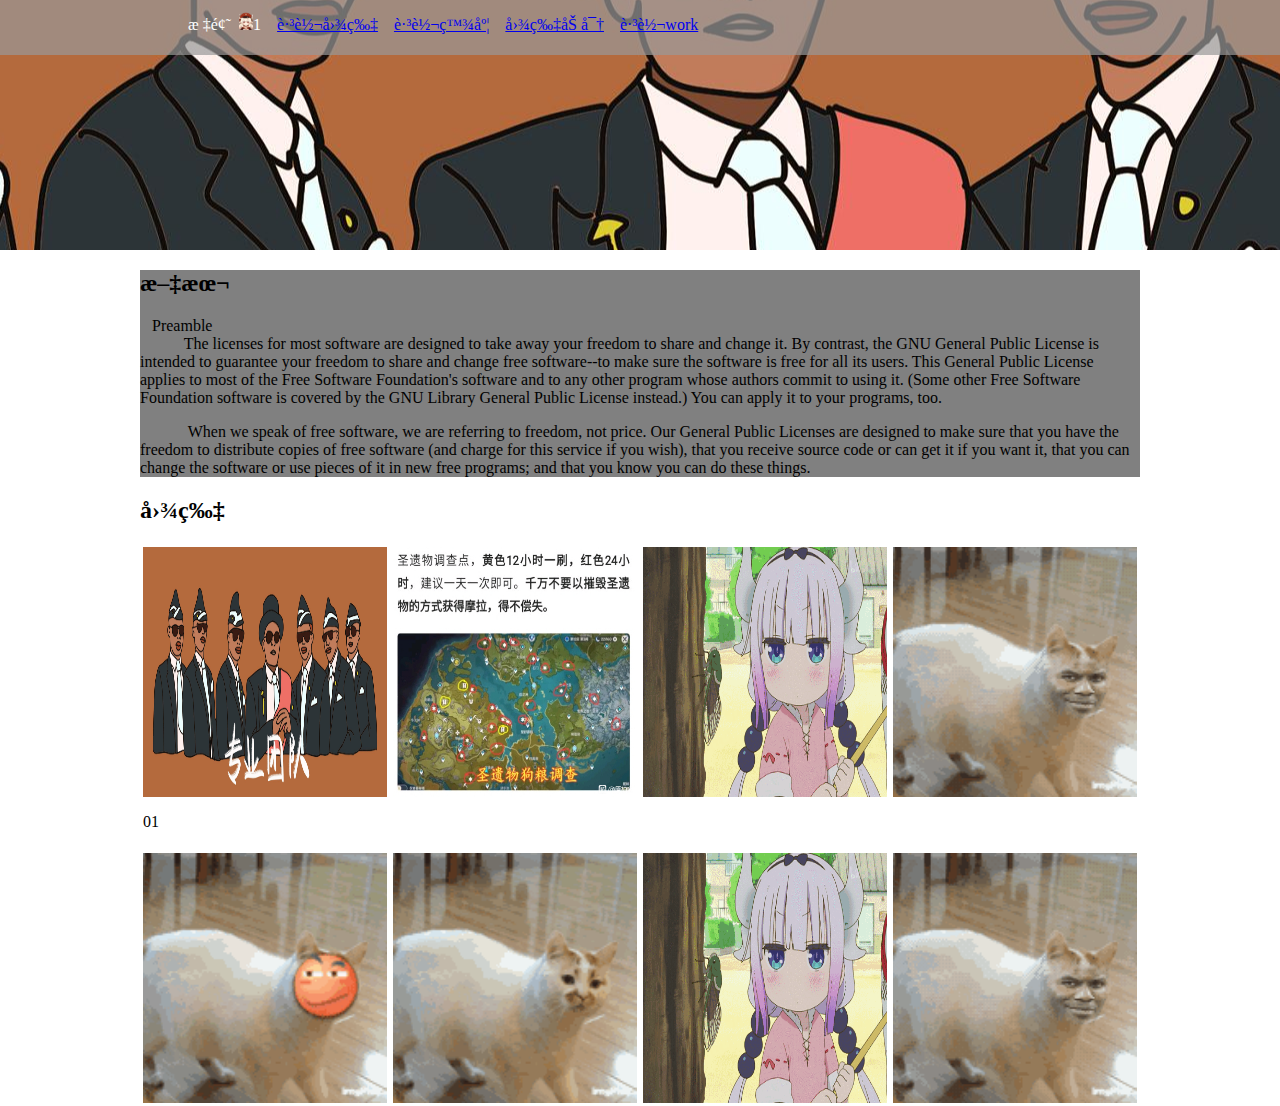
<file: index.html>
<html>
<head>
 <meta charset="utf=8">
 <title>otamain</title>
 <link href="css/ota.css"rel="stylesheet">
 
</head>

<body>
      <div class="top">
	       <div class="menu">
		       <div class="main">
	               <ul class="ul_menu">
                      <li class="item">标题&nbsp; <img class="logo" src="img/ke.png">1</li>		
					  
                      <li class="item"><a href="#arts"> 跳转图片 </a> </li>						  
                      <li class="item"><a href="https://www.baidu.com"> 跳转百度 </a></li>			
                      <li class="item"><a href="picode.html"target="_blank"> 图片加密 </a></li>		
                      <li class="item"><a href="work.html"target="_blank"> 跳转work </a> </li>		
					  
			      </ul>
		     </div>
	     </div>
	 </div>
	 <div class="box">
	      <div class="about">
	            <h2> 文本 </h2>
	                <div>
<p>&nbsp;&nbsp;
Preamble
					<br/>

&nbsp;&nbsp;&nbsp;&nbsp;&nbsp;&nbsp;&nbsp;&nbsp;&nbsp;&nbsp;
The licenses for most software are designed to take away your
freedom to share and change it.  By contrast, the GNU General Public
License is intended to guarantee your freedom to share and change free
software--to make sure the software is free for all its users.  This
General Public License applies to most of the Free Software
Foundation's software and to any other program whose authors commit to
using it.  (Some other Free Software Foundation software is covered by
the GNU Library General Public License instead.)  You can apply it to
your programs, too.
</p>
<p>
&nbsp;&nbsp;&nbsp;&nbsp;&nbsp;&nbsp;&nbsp;&nbsp;&nbsp;&nbsp;&nbsp;
When we speak of free software, we are referring to freedom, not
price.  Our General Public Licenses are designed to make sure that you
have the freedom to distribute copies of free software (and charge for
this service if you wish), that you receive source code or can get it
if you want it, that you can change the software or use pieces of it
in new free programs; and that you know you can do these things.
</p>
					</div>
	 
          </div>	 
		  
		 <div id="arts" class="arts">
		       <h2> 图片 </h2>
	                 <div style="width:100%;display: flex;">
	                       <div class="item">
						        <img src="img/001.jpg">
								<p>01</p>
						   </div>
						   <div class="item">
						        <img src="img/002.jpg">
						   </div>
						   <div class="item">
						         <img src="img/003.gif">
						   </div>
						   <div class="item">
						         <img src="img/004.gif">
						   </div>                      
		             </div>
					 
					 <div style="width:100%;display: flex;">
	                       <div class="item">
						        <img src="img/005.gif">
						   </div>
						   <div class="item">
						        <img src="img/006.gif">
						   </div>
						   <div class="item">
						         <img src="img/003.gif">
						   </div>
						   <div class="item">
						         <img src="img/004.gif">
						   </div>                      
		             </div>
					 
					 
		  </div>
	 </div>
</body>	 

</html>
</file>
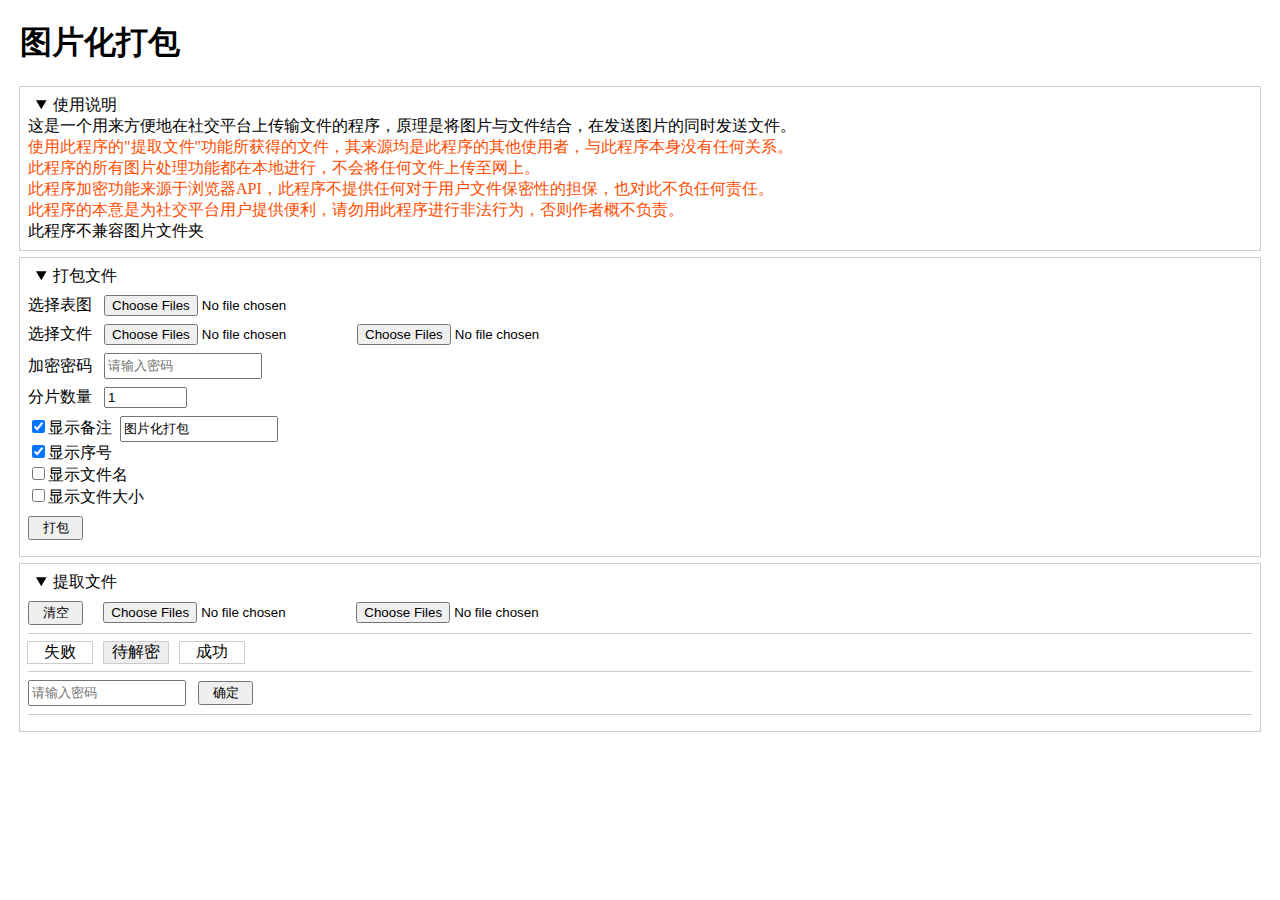
<file: picode.htm>
<!DOCTYPE html>
<!-- saved from url=(0033)https://ybzj.neocities.org/tphdb/ -->
<html><head><meta http-equiv="Content-Type" content="text/html; charset=UTF-8">
    
    <title>图片化打包</title>
    <style>
      .pad1{
        padding:0.5rem 0;
        border-bottom:1px solid #ccc;
      }
      summary{
        font-size:1rem;
        padding:0rem 0.5rem;
      }
      details{
        padding:0.5rem;
        margin-top:0.5rem;
        outline:1px solid #ccc;
      }
      .pad2{
        padding-top:0.5rem;
      }
      body{
        padding:0 0.75rem;
      }
    </style>
  </head>
  <body>
    <h1>图片化打包</h1>
    <details open="">
        <summary>使用说明</summary>
        <div>
          这是一个用来方便地在社交平台上传输文件的程序，原理是将图片与文件结合，在发送图片的同时发送文件。<br><span style="color:#ff4d00">使用此程序的"提取文件"功能所获得的文件，其来源均是此程序的其他使用者，与此程序本身没有任何关系。<br>此程序的所有图片处理功能都在本地进行，不会将任何文件上传至网上。<br>此程序加密功能来源于浏览器API，此程序不提供任何对于用户文件保密性的担保，也对此不负任何责任。<br>此程序的本意是为社交平台用户提供便利，请勿用此程序进行非法行为，否则作者概不负责。</span>
        </div>
        <div>
          此程序不兼容图片文件夹
        </div>
    </details>
    <details open="">
      <summary>打包文件</summary>
      <div class="pad2">
      选择表图 
      <input id="ipt3" type="file" accept="image/*" multiple="">
      </div>
      <div id="encodeipt" class="pad2">
      选择文件 
      <input type="file" multiple=""></div>
      <div class="pad2">
      加密密码 
      <input style="width:150px;height:1.25rem" type="text" id="encodepassword" placeholder="请输入密码"> 
      </div>
      <div class="pad2"> 
      分片数量 
      <input style="width:75px" type="number" id="slice" value="1">
      </div>
      <div class="pad2">
            <input checked="" type="checkbox" id="check1">显示备注 <input type="text" id="text" style="width:150px;height:1.25rem" value="图片化打包">
      <br><input checked="" type="checkbox" id="check2">显示序号
      <br><input type="checkbox" id="check3">显示文件名
      <br><input type="checkbox" id="check4">显示文件大小
      </div>
      <div class="pad2">
      <button id="pack"> 打包 </button> <span id="packinfo" style="display:none">正在打包</span>
      </div>
      <div class="pad2" id="display">
        
      </div>
    </details>
    <details open="">
      <summary>提取文件</summary>
      <div id="decodeipt" class="pad1">
      <button id="clear"> 清空 </button> 
      <input type="file" accept="image/png" multiple=""></div>
      <div class="pad1">
        <span id="failbutton" style="outline: rgb(204, 204, 204) solid 1px; display: inline-block; text-align: center; min-width: 64px; background: rgb(255, 255, 255);">失败</span> 
        <span id="pendingbutton" style="outline: rgb(204, 204, 204) solid 1px; display: inline-block; text-align: center; min-width: 64px; background: rgb(238, 238, 238);">待解密</span> 
        <span id="successbutton" style="outline: rgb(204, 204, 204) solid 1px; display: inline-block; text-align: center; min-width: 64px; background: rgb(255, 255, 255);">成功</span>
      </div>
      <div id="fail" style="display: none;">
      <div class="pad1">
      以下图片不是图片化打包!
      </div>
      <div></div></div>
      <div id="pending" style="display: block;">
      <div class="pad1">
      <input style="width:150px;height:1.25rem" type="text" id="decodepassword" placeholder="请输入密码"> 
      <button id="decode"> 确定 </button>
       <span id="decodeinfo"></span>
      </div>
      <div id="innerpending" style="margin-bottom:0.5rem"><div></div></div>
      <div id="assembling"><div></div></div>
      </div>
      <div id="success" style="display: none;">
      <div></div></div>
      
    </details>
    <script>
      function gebi(a){
        return document.getElementById(a)
      }
      let showlist=[gebi("fail"),gebi("pending"),gebi("success")]
      let buttonlist=[gebi("failbutton"),gebi("pendingbutton"),gebi("successbutton")]
      showlist.map(x=>x.style.display="none")
      buttonlist.map((x,i)=>{
        x.style.outline="1px solid #ccc"
        //x.style.padding="0 0.5rem"
        x.style.display="inline-block"
        x.style.textAlign="center"
        x.style.minWidth="64px"
        x.onclick=()=>{
          showlist.map(x=>x.style.display="none")
          buttonlist.map(x=>x.style.background="#fff")
          showlist[i].style.display="block"
          buttonlist[i].style.background="#eee"
        }
      })
      buttonlist[1].click()
function sizec(bytes){
  let i=0
  let list=["B","KB","MB","GB","TB"]
  while(bytes/Math.pow(1024,i)>=1000){
    i++
  }
  bytes=bytes/Math.pow(1024,i)
  if(bytes>100){
    bytes=Math.round(bytes)
  }else if(bytes>10){
    bytes=Math.round(bytes*10)/10
  }else{
    bytes=Math.round(bytes*100)/100
  }
  return bytes+list[i]
}
      let checklist=[gebi("check1"),gebi("check2"),gebi("check3"),gebi("check4")]
      
    </script>
    <script>
//处理png的数据块
;(()=>{
  let png=window.png=new Object()
  ;(()=> {
    let table = [0x00000000,0x77073096,0xEE0E612C,0x990951BA,0x076DC419,0x706AF48F,0xE963A535,0x9E6495A3,0x0EDB8832,0x79DCB8A4,0xE0D5E91E,0x97D2D988,0x09B64C2B,0x7EB17CBD,0xE7B82D07,0x90BF1D91,0x1DB71064,0x6AB020F2,0xF3B97148,0x84BE41DE,0x1ADAD47D,0x6DDDE4EB,0xF4D4B551,0x83D385C7,0x136C9856,0x646BA8C0,0xFD62F97A,0x8A65C9EC,0x14015C4F,0x63066CD9,0xFA0F3D63,0x8D080DF5,0x3B6E20C8,0x4C69105E,0xD56041E4,0xA2677172,0x3C03E4D1,0x4B04D447,0xD20D85FD,0xA50AB56B,0x35B5A8FA,0x42B2986C,0xDBBBC9D6,0xACBCF940,0x32D86CE3,0x45DF5C75,0xDCD60DCF,0xABD13D59,0x26D930AC,0x51DE003A,0xC8D75180,0xBFD06116,0x21B4F4B5,0x56B3C423,0xCFBA9599,0xB8BDA50F,0x2802B89E,0x5F058808,0xC60CD9B2,0xB10BE924,0x2F6F7C87,0x58684C11,0xC1611DAB,0xB6662D3D,0x76DC4190,0x01DB7106,0x98D220BC,0xEFD5102A,0x71B18589,0x06B6B51F,0x9FBFE4A5,0xE8B8D433,0x7807C9A2,0x0F00F934,0x9609A88E,0xE10E9818,0x7F6A0DBB,0x086D3D2D,0x91646C97,0xE6635C01,0x6B6B51F4,0x1C6C6162,0x856530D8,0xF262004E,0x6C0695ED,0x1B01A57B,0x8208F4C1,0xF50FC457,0x65B0D9C6,0x12B7E950,0x8BBEB8EA,0xFCB9887C,0x62DD1DDF,0x15DA2D49,0x8CD37CF3,0xFBD44C65,0x4DB26158,0x3AB551CE,0xA3BC0074,0xD4BB30E2,0x4ADFA541,0x3DD895D7,0xA4D1C46D,0xD3D6F4FB,0x4369E96A,0x346ED9FC,0xAD678846,0xDA60B8D0,0x44042D73,0x33031DE5,0xAA0A4C5F,0xDD0D7CC9,0x5005713C,0x270241AA,0xBE0B1010,0xC90C2086,0x5768B525,0x206F85B3,0xB966D409,0xCE61E49F,0x5EDEF90E,0x29D9C998,0xB0D09822,0xC7D7A8B4,0x59B33D17,0x2EB40D81,0xB7BD5C3B,0xC0BA6CAD,0xEDB88320,0x9ABFB3B6,0x03B6E20C,0x74B1D29A,0xEAD54739,0x9DD277AF,0x04DB2615,0x73DC1683,0xE3630B12,0x94643B84,0x0D6D6A3E,0x7A6A5AA8,0xE40ECF0B,0x9309FF9D,0x0A00AE27,0x7D079EB1,0xF00F9344,0x8708A3D2,0x1E01F268,0x6906C2FE,0xF762575D,0x806567CB,0x196C3671,0x6E6B06E7,0xFED41B76,0x89D32BE0,0x10DA7A5A,0x67DD4ACC,0xF9B9DF6F,0x8EBEEFF9,0x17B7BE43,0x60B08ED5,0xD6D6A3E8,0xA1D1937E,0x38D8C2C4,0x4FDFF252,0xD1BB67F1,0xA6BC5767,0x3FB506DD,0x48B2364B,0xD80D2BDA,0xAF0A1B4C,0x36034AF6,0x41047A60,0xDF60EFC3,0xA867DF55,0x316E8EEF,0x4669BE79,0xCB61B38C,0xBC66831A,0x256FD2A0,0x5268E236,0xCC0C7795,0xBB0B4703,0x220216B9,0x5505262F,0xC5BA3BBE,0xB2BD0B28,0x2BB45A92,0x5CB36A04,0xC2D7FFA7,0xB5D0CF31,0x2CD99E8B,0x5BDEAE1D,0x9B64C2B0,0xEC63F226,0x756AA39C,0x026D930A,0x9C0906A9,0xEB0E363F,0x72076785,0x05005713,0x95BF4A82,0xE2B87A14,0x7BB12BAE,0x0CB61B38,0x92D28E9B,0xE5D5BE0D,0x7CDCEFB7,0x0BDBDF21,0x86D3D2D4,0xF1D4E242,0x68DDB3F8,0x1FDA836E,0x81BE16CD,0xF6B9265B,0x6FB077E1,0x18B74777,0x88085AE6,0xFF0F6A70,0x66063BCA,0x11010B5C,0x8F659EFF,0xF862AE69,0x616BFFD3,0x166CCF45,0xA00AE278,0xD70DD2EE,0x4E048354,0x3903B3C2,0xA7672661,0xD06016F7,0x4969474D,0x3E6E77DB,0xAED16A4A,0xD9D65ADC,0x40DF0B66,0x37D83BF0,0xA9BCAE53,0xDEBB9EC5,0x47B2CF7F,0x30B5FFE9,0xBDBDF21C,0xCABAC28A,0x53B39330,0x24B4A3A6,0xBAD03605,0xCDD70693,0x54DE5729,0x23D967BF,0xB3667A2E,0xC4614AB8,0x5D681B02,0x2A6F2B94,0xB40BBE37,0xC30C8EA1,0x5A05DF1B,0x2D02EF8D];
    let crc32 = png.crc32 = (arr,crc)=>{
      crc = crc || 0;
      let n = 0;
      let x = 0;
      crc ^= -1;
      for(let i = 0 ; i < arr.length; i++ ) {
        n = ( crc ^ arr[i] ) & 0xFF;
        x = table[n];
        crc = ( crc >>> 8 ) ^ x;
      }
      crc ^= -1;
      return crc
    }
  })()
  function crc32arr(arr){
    return arr.reduce((a,b)=>png.crc32(b,a),0)
  }
  function concatuint8array(arrays){
    let length=arrays.reduce((a,b)=>a+b.length,0)
    let result=new Uint8Array(length)
    let start=0
    arrays.map(x=>{
      result.set(x,start)
      start+=x.length
    })
    return result
  }
  function slicestring(arr,start,length){
    let result=""
    for(let i=0;i<length;i++){
      result+=String.fromCharCode(arr[i+start])
    }
    return result
  }
  function stringtoarray(str){
    return str.split("").map(x=>x.charCodeAt(0))
  }
  function stringtouint8array(str,ifzero){
    let arr=new Uint8Array(str.length+(ifzero?1:0))
    for(let i=0;i<str.length;i++){
      arr[i]=str.charCodeAt(i)
    }
    return arr
  }
  function writestring(arr,str,start){
    start=start||0
    for(let i=0;i<str.length;i++){
      arr[start+i]=str.charCodeAt(i)
    }
    return arr
  }
  function getuint32(arr,start){
    let result=(arr[start]<<24)|(arr[start+1]<<16)|(arr[start+2]<<8)|arr[start+3]
    return (result<0)?(result+4294967296):result
  }
  function createint32(num){
    return[num>>>24,num>>>16&0xff,num>>>8&0xff,num&0xff]
  }
  
  function readasuint8array(blob,returnfunc){
    let fr=new FileReader()
    fr.readAsArrayBuffer(blob)
    fr.onload=(e)=>{
      returnfunc(new Uint8Array(e.target.result))
    }
  }
  
  function extract(arr,code){
    //png文件magic number
    //89504e470d0a1a0a
    if(getuint32(arr,0)!=0x89504e47){
      return false
    }
    let i=8
    let result=[]
    while(i<arr.length){
      let length=getuint32(arr,i)
      let arrslice=arr.slice(i+8,i+8+length)
      arrslice.chunkname=slicestring(arr,i+4,4)
      result.push(arrslice)
      i+=length+12
    }
    return result
  }
  
  function assemble(arr){
    let process=arr.map(a=>{
      let lengthchunk=createint32(a.length)
      let namechunk=stringtoarray(a.chunkname)
      let crcchunk=createint32(crc32arr([namechunk,a]))
      return concatuint8array([lengthchunk,namechunk,a,crcchunk])
    })
    return concatuint8array([[0x89,0x50,0x4e,0x47,0x0d,0x0a,0x1a,0x0a]].concat(process))
  }
  
  png.readasuint8array=readasuint8array
  png.extract=extract
  png.assemble=assemble
})();

//基础加密功能
;(()=>{
  if(!window.crypto.subtle){
    alert("发生错误: Crypto API 不可用")
  }
  
  let subtle=window.crypto.subtle
  let tankcrypto=window.tankcrypto=new Object()
  
  function stringtouint8array(str,ifzero){
    let arr=new Uint8Array(str.length+(ifzero?1:0))
    for(let i=0;i<str.length;i++){
      arr[i]=str.charCodeAt(i)
    }
    return arr
  }
  
  /*utf8*/
      function utf8Encode(string){
        var utftext = "";
        for (var n = 0; n < string.length; n++) {
          var c = string.charCodeAt(n);
          if (c < 128) {
            utftext += String.fromCharCode(c);
          } else if ((c > 127) && (c < 2048)) {
            utftext += String.fromCharCode((c >> 6) | 192);
            utftext += String.fromCharCode((c & 63) | 128);
          } else {
            utftext += String.fromCharCode((c >> 12) | 224);
            utftext += String.fromCharCode(((c >> 6) & 63) | 128);
            utftext += String.fromCharCode((c & 63) | 128);
          }
        }
        return utftext;
      }
      function utf8Decode(inputStr){
        var outputStr = "";
        var code1, code2, code3, code4;
        for (var i = 0; i < inputStr.length; i++) {
          code1 = inputStr.charCodeAt(i);
          if (code1 < 128) {
            outputStr += String.fromCharCode(code1);
          } else if (code1 < 224) {
            code2 = inputStr.charCodeAt(++i);
            outputStr += String.fromCharCode(((code1 & 31) << 6) | (code2 & 63));
          } else if (code1 < 240) {
            code2 = inputStr.charCodeAt(++i);
            code3 = inputStr.charCodeAt(++i);
            outputStr += String.fromCharCode(((code1 & 15) << 12) | ((code2 & 63) << 6) | (code3 & 63));
          } else {
            code2 = inputStr.charCodeAt(++i);
            code3 = inputStr.charCodeAt(++i);
            code4 = inputStr.charCodeAt(++i);
            outputStr += String.fromCharCode(((code1 & 7) << 18) | ((code2 & 63) << 12) | ((code3 & 63) << 6) | (code2 & 63));
          }
        }
        return outputStr;
      }
  
  let sha256=tankcrypto.sha256=function(str){
    let input=stringtouint8array(utf8Encode(str))
    return subtle.digest("SHA-256",input)
  }
  
  let rawsha256=tankcrypto.rawsha256=function(buffer){
    return subtle.digest("SHA-256",buffer)
  }

  let createkey=tankcrypto.createkey=function(str){
    let input=stringtouint8array(utf8Encode(str))
    return subtle.digest("SHA-256",input).then((digest)=>{
      return subtle.importKey("raw",digest,{name:"AES-CBC"},false,["encrypt","decrypt"])
    })
  }
  
  let createkey128=tankcrypto.createkey128=function(str){
    let input=stringtouint8array(utf8Encode(str))
    return subtle.digest("SHA-256",input).then((digest)=>{
      return subtle.importKey("raw",digest.slice(0,16),{name:"AES-CBC"},false,["encrypt","decrypt"])
    })
  }
  
  let importkey=tankcrypto.importkey=function(buffer){
    return subtle.importKey("raw",buffer,{name:"AES-CBC"},false,["encrypt","decrypt"])
  }
  
  let encrypt=tankcrypto.encrypt=function(key,iv,data){
    return subtle.encrypt({name:"AES-CBC",iv:iv},key,data)
  }
  
  let decrypt=tankcrypto.decrypt=function(key,iv,data){
    return subtle.decrypt({name:"AES-CBC",iv:iv},key,data)
  }
  tankcrypto.utf8Encode=utf8Encode
  tankcrypto.utf8Decode=utf8Decode
  
})();
    </script>
    <script>
    function concatuint8array(arrays){
      let length=arrays.reduce((a,b)=>a+b.length,0)
      let result=new Uint8Array(length)
      let start=0
      arrays.map(x=>{
        result.set(x,start)
        start+=x.length
      })
      return result
    }
  function stringtouint8array(str,ifzero){
    let arr=new Uint8Array(str.length+(ifzero?1:0))
    for(let i=0;i<str.length;i++){
      arr[i]=str.charCodeAt(i)
    }
    return arr
  }
    function arraytostring(arr){
      let str=""
      for(let i=0;i<arr.length;i++){
        str=str+String.fromCharCode(arr[i])
      }
      return str
    }
    
    let utf8Decode=tankcrypto.utf8Decode
    let utf8Encode=tankcrypto.utf8Encode
    
    </script>
    <script>
    //带校验的奇怪加密方法
    function allenc(key,data){
      let iv1buffer =window.crypto.getRandomValues(new Uint8Array(16))
      let randomdata=window.crypto.getRandomValues(new Uint8Array(968))
      let iv2buffer =randomdata.slice(-16)
      let key2buffer=randomdata.slice(-48,-16)
      return new Promise((resolve,reject)=>{
        Promise.all([
          window.tankcrypto.importkey(key2buffer).then(key2=>{
            return window.tankcrypto.encrypt(key2,iv2buffer,data)
          }),
          window.tankcrypto.rawsha256(randomdata)
        ]).then(arr=>{
          let encryptedorigin=new Uint8Array(arr[0])
          let hash=new Uint8Array(arr[1])
          let meta=concatuint8array([hash,randomdata])
          window.tankcrypto.encrypt(key,iv1buffer,meta).then(encryptedmetabuffer=>{
            let encryptedmeta=new Uint8Array(encryptedmetabuffer)
            let result=concatuint8array([iv1buffer,encryptedmeta,encryptedorigin])
            result.extra={key:key2buffer,iv2buffer}
            resolve(result)
          }).catch(reject)
        }).catch(reject)
      })
    }
    //解密，顺带校验
    function alldec(key,data){
      return new Promise((resolve,reject)=>{
        let iv1=data.slice(0,16)
        let part1=data.slice(16,1024)
        window.tankcrypto.decrypt(key,iv1,part1).then(decrypted1=>{
          let hash=new Uint8Array(decrypted1.slice(0,32))
          window.tankcrypto.rawsha256(decrypted1.slice(32))
          .then(rawhash1=>{
            let hash1=new Uint8Array(rawhash1)
            let ifcorrect=hash1.every((v,x)=>v==hash[x])
            if(ifcorrect){
              let iv2=decrypted1.slice(-16)
              let key2buffer=decrypted1.slice(-48,-16)
              window.tankcrypto.importkey(key2buffer).then(key2=>{
                return window.tankcrypto.decrypt(key2,iv2,data.slice(1024))
              }).then(decrypted=>{
                resolve(new Uint8Array(decrypted))
              }).catch(reject)
            }else{
              reject("incorrect password")
            }
          }).catch(reject)
        }).catch(reject)
      })
    }
    </script>
    <script>
      function dataURLtoArray(dataurl){
        let arr  = dataurl.split(','),
           _arr  = arr[1],
           bstr  = atob(_arr),
           n     = bstr.length,
           u8arr = new Uint8Array(n)
        while (n--) {
          u8arr[n] = bstr.charCodeAt(n)
        }
        return u8arr
      }
      
    
    function genpngarr(img,text){
      let w=img.width
      let h=img.height
      if(w*h>100000){
        let s=Math.sqrt(100000/w/h)
        w=w*s|0
        h=h*s|0
      }
      let cvs=document.createElement("canvas")
      let ctx=cvs.getContext("2d")
      cvs.width=w
      cvs.height=h
      ctx.drawImage(img,0,0,w,h)
      if(text){
        ctx.fillStyle="#000"
        ctx.strokeStyle="#fff"
        ctx.lineWidth=4
        ctx.font="20px sans-serif"
        ctx.textBaseline="middle"
        for(let i=0;i<text.length;i++){
          if(i==0){
            ctx.textAlign="right"
            ctx.strokeText(text[i],w-5,15,w-10)
            ctx.fillText(text[i],w-5,15,w-10)
            ctx.textAlign="left"
          }else{
            ctx.strokeText(text[i],5,h+10-i*25,w-10)
            ctx.fillText(text[i],5,h+10-i*25,w-10)
          }
        }
      }
      return cvs.toDataURL()
    }
    //随机默认表图
    function randompngarr(text){
      let cvs=document.createElement("canvas")
      let ctx=cvs.getContext("2d")
      cvs.width=cvs.height=420
      
      ctx.fillStyle="#fff"
      ctx.fillRect(0,0,420,420)
      
      let theta=Math.random()*Math.PI*2
      ctx.fillStyle="rgb("+[Math.cos(theta),Math.cos(theta-Math.PI*2/3),Math.cos(theta+Math.PI*2/3)].map(x=>x*(Math.random()+1)*64+96+Math.random()*64)+")"
        
      ctx.shadowColor="#bfbfbf"
      ctx.shadowBlur=15
      ctx.shadowOffsetX=ctx.shadowOffsetY=10
      ctx.moveTo(375,0)
      ctx.beginPath()
      let n=3
      for(let t=0;t<Math.PI*2;t+=0.05){
        let length=1/Math.pow(Math.pow(Math.abs(Math.cos(t)),n)+Math.pow(Math.abs(Math.sin(t)),n),1/n)
        let x=length*Math.cos(t)
        let y=length*Math.sin(t)
        ctx.lineTo(x*165+210,y*165+210)
      }
      ctx.closePath()
      ctx.fill()
      ctx.shadowColor="rgba(0,0,0,0)"
      
      ctx.setTransform(1,0,0,1,60,60)
      ctx.fillStyle=ctx.strokeStyle="#fff"
      ctx.lineJoin="round"
      ctx.lineWidth=16
      ctx.beginPath()
      ctx.moveTo(110,50)
      ctx.lineTo(225,50)
      ctx.lineTo(225,250)
      ctx.lineTo(75,250)
      ctx.lineTo(75,85)
      ctx.closePath()
      ctx.stroke()
      ctx.fillRect(105,110,90,16)
      ctx.fillRect(105,155,90,16)
      ctx.fillRect(105,200,90,16)
      
      ctx.setTransform(1,0,0,1,0,0)
      
      if(text){
        ctx.fillStyle="#000"
        ctx.strokeStyle="#fff"
        ctx.lineWidth=4
        ctx.font="20px sans-serif"
        ctx.textBaseline="middle"
        for(let i=0;i<text.length;i++){
          if(i==0){
            ctx.textAlign="right"
            ctx.strokeText(text[i],415,15,410)
            ctx.fillText(text[i],415,15,410)
            ctx.textAlign="left"
          }else{
            ctx.strokeText(text[i],5,430-i*25,410)
            ctx.fillText(text[i],5,430-i*25,410)
          }
        }
      }
      return cvs.toDataURL()
    }
    //进:加密后uarr
    //出:png的uarr
      function picenc(img,data,key,textarr){
        let dataurl;
        if(img){
          dataurl=genpngarr(img,textarr)
        }else{
          dataurl=randompngarr(textarr)
        }
        let dataarr=dataURLtoArray(dataurl)
        let splited=png.extract(dataarr)
        let end=splited.pop()
        return new Promise((resolve,reject)=>{
          allenc(key,data).then(encrypted=>{
            encrypted.chunkname="dSIG"
            splited.push(encrypted)
            splited.push(end)
            let assembled=png.assemble(splited)
            resolve(assembled)
          }).catch(reject)
        })
      }

      //提取数据块内容
      function picextract(data){
        let splited=png.extract(data)
        let i=0
        
        if(!splited){
          return {fail:true}
        }
        while(splited[++i].chunkname!="dSIG"){
          if(i>=splited.length-1){
            return {fail:true}
          }
        }
        return splited[i]
      }
    </script>
    <script>
    //file读成uarr
      //返回promise
      function readfile(file){
        return new Promise((resolve,reject)=>{
          let filereader=new FileReader()
          filereader.readAsArrayBuffer(file)
          filereader.onload=(e)=>{
            let result=new Uint8Array(e.target.result)
            result.metadata={
              name:utf8Encode(file.name),
              mime:file.type,
              length:result.length
            }
            resolve(result)
          }
          filereader.onerror=reject
        })
      }
      //进:file，出:待加密的东西
      //返回promise
      function wrap(filearr,slice){
        
        return Promise.all(Array.from(filearr).map(file=>readfile(file)))
        .then(arr=>{
          let result=[]
          let dataarr=concatuint8array(arr)
          let length=dataarr.length
          
          if(slice<0){
            slice=Math.ceil(-length/slice)
          }
        
          let meta={
            id:"A00"+Math.random().toString(16).slice(2),
            slice:slice,
            data:arr.map(x=>x.metadata)
          }
          
          
          for(let i=0;i<slice;i++){
            let slicebyte=dataarr.slice(Math.floor(length*i/slice),Math.floor(length*(i+1)/slice))
            meta.count=i
            meta.length=slicebyte.length
            let metaarr=stringtouint8array(JSON.stringify(meta),true)
            result.push(concatuint8array([metaarr,slicebyte]))
            delete meta.data
          }
          return result
        })
      }
      //同步

      //分离meta与data
      function unwrapsingle(arr){
          let i=0
          while(arr[++i]!=0);
          let meta=JSON.parse(arraytostring(arr.slice(0,i)))
          let data=arr.slice(i+1)
          if(meta.length){
            data=data.slice(0,meta.length)
          }
          data.meta=meta
          return data
      }
      //拼接分离出的data，转成file
      function unwraptofile(dataarr){
        let block=concatuint8array(dataarr)
        
        let filemeta=dataarr[0].meta.data
        
        let pointer=0
        let result=[]
        for(let j=0;j<filemeta.length;j++){
          let filebuffer=block.buffer.slice(pointer,pointer+filemeta[j].length)
          pointer+=filemeta[j].length
          let name=utf8Decode(filemeta[j].name)
          let mime=filemeta[j].mime
          let file=new File([filebuffer],name,{type:mime})
          result.push(file)
        }
        return result
      }
    </script>
    <script>
    //创建缩略图
      function createresize(file){
        let imgelement=document.createElement("img")
        imgelement.style.width="120px"
        file.imgelement=imgelement
        let cvs=document.createElement("canvas")
        let ctx=cvs.getContext("2d")
        cvs.width=cvs.height=250
        let img=new Image()
        img.src=URL.createObjectURL(file)
        img.onload=()=>{
          URL.revokeObjectURL(img.src)
          ctx.drawImage(img,0,0,250,250)
          imgelement.src=cvs.toDataURL("image/jpeg",0.5)
        }
      }
      let assembler={
        div:document.createElement("div"),//成功
        adiv:document.createElement("div"),//
        pdiv:document.createElement("div"),//
        fdiv:document.createElement("div"),//失败
        assembling:{},
        pending:[],
        fail:[],
        srclist:[]
      }
      
      assembler.change=function(){
        assembler.adiv.innerHTML=""
        assembler.pdiv.innerHTML=""
        assembler.fdiv.innerHTML=""
        assembler.pending.map(x=>assembler.pdiv.appendChild(x.imgelement))
        assembler.fail.map(x=>assembler.fdiv.appendChild(x.imgelement))
        
        for(let id in assembler.assembling){
          let assembling=assembler.assembling[id]
          if(!assembling.success){
            let div=document.createElement("div")
            div.style.outline="1px solid #ccc"
            let div1=document.createElement("div")
            div.appendChild(div1)
            
            let slice=assembling.array.length
            let count=0
            assembling.array.map(x=>{
              count++
              div.appendChild(x.imgelement)
            })
            
            div1.innerText="进度 "+count+"/"+slice
            
            assembler.adiv.appendChild(div)
          }
        }
        
      }
      assembler.push=function(arr/*of files*/){
        arr=Array.from(arr)
        
        arr.map(x=>createresize(x))
        
        return Promise.all(arr.map(x=>{
          return readfile(x).then(y=>{
            let result=picextract(y)
            result.imgelement=x.imgelement
            return result
          })
        })).then(resultarr=>{
          let pendingpart=resultarr.filter(x=>!x.fail)
          assembler.pending=assembler.pending.concat(pendingpart)
          let failpart=resultarr.filter(x=>x.fail)
          assembler.fail=assembler.fail.concat(failpart)
          
          assembler.change()
          return [pendingpart.length,failpart.length]
          
        })
      }
      assembler.trydec=function(key){
        return Promise.all(assembler.pending.map(x=>alldec(key,x)
        .then(result=>{
          let r=unwrapsingle(result)
          r.success=true
          r.imgelement=x.imgelement
          
          return r
        },(e)=>{
          
          return x
        }))).then(arr=>{
          let successpart=arr.filter(x=>x.success)
          let failpart=arr.filter(x=>!x.success)
          
          if(successpart.length==0){
            return 0
          }
          
          assembler.pending=failpart
          
          successpart.map(x=>assembler.assemble(x))
          
          assembler.change()
          
          return successpart.length
        })
      }
      assembler.assemble=function(data/*of single slice*/){
        if(!assembler.assembling[data.meta.id]){
          assembler.assembling[data.meta.id]={
            array:new Array(data.meta.slice)
          }
        }
        let assembling=assembler.assembling[data.meta.id]
        if(assembling.success){
          return
        }
        assembling.array[data.meta.count]=data
        
        let flag=true
        for(let i=0;i<assembling.array.length;i++){
          flag=(!!assembling.array[i])&&flag
        }
        if(flag){
          assembling.success=true
          
          //强制异步，防止太慢影响解密结果显示
          requestAnimationFrame(()=>{
          requestAnimationFrame(()=>{
          let files=unwraptofile(assembling.array)
          assembler.createdisplay(files)
          delete assembling.array
          })
          })
          
        }
      }
      assembler.createdisplay=function(arr/*of files*/){
        let div=document.createElement("div")
        div.style.outline="1px solid #ccc"
        div.style.paddingBottom="0.5rem"
        arr.map(f=>div.appendChild(assembler.createsingledisplay(f)))
        assembler.div.appendChild(div)
        assembler.div.dispatchEvent(new CustomEvent("successupdate"))
      }
      assembler.createsingledisplay=function(b){
        let src=URL.createObjectURL(b)
        assembler.srclist.push(b)
        
        let div=document.createElement("div")
        div.style.paddingTop="0.5rem"
        
        let div2=document.createElement("div")
        div2.style.wordBreak="break-all"
        div.appendChild(div2)
        
        let a=document.createElement("a")
        a.innerText="保存"
        a.href=src
        a.download=b.name
        div2.appendChild(a)
        
        let span=document.createElement("span")
        span.innerText=b.name
        span.innerHTML="&emsp;"+span.innerHTML
        div2.appendChild(span)
        
        if(b.type.indexOf("image")>-1){
          let img=document.createElement("img")
          img.style.maxWidth="100%"
          img.src=src
          div.appendChild(img)
        }
        
        if(b.type.indexOf("video")>-1){
          let img=document.createElement("video")
          img.controls=true
          img.style.maxWidth="100%"
          img.src=src
          div.appendChild(img)
        }
        
        if(b.type.indexOf("text")>-1){
          let ddiv=document.createElement("div")
          ddiv.style.outline="1px solid #ccc"
          ddiv.style.margin=ddiv.style.padding="0.5rem"
          ddiv.style.maxHeight="calc(100vh - 2rem)"
          ddiv.style.overflow="auto"
          div.appendChild(ddiv)
          let fr=new FileReader()
          fr.readAsText(b)
          fr.onload=(e)=>{
            ddiv.innerText=e.target.result
          }
        }
        return div
      }
    </script>
    <script>
      function make(img,files,key,slice,text,iffilename,iffilesize,ifcount){
        text=text||""
        slice=slice||1
        return wrap(files,slice)
        .then(array=>Promise.all(array.map((data,i)=>{
          let texts=[text]
          if(iffilename){
            texts.push(files[0].name+((files.length>1)?"等":""))
          }
          if(iffilesize){
            texts.push(sizec(data.length))
          }
          if(ifcount){
            texts.push((i+1)+"/"+array.length)
          }
          let img1=(img.length==0)?null:img[i%img.length]
          return picenc(img1,data,key,texts).then(uarr=>new Blob([uarr.buffer],{type:"image/png"}))
        })))
      }
    </script>
    <script>
      document.getElementById("successbutton").addEventListener("click",()=>{
        let sb=document.getElementById("successbutton")
        sb.successcount=0
        sb.innerText="成功"
      })
      assembler.div.addEventListener("successupdate",()=>{
        let sb=document.getElementById("successbutton")
        sb.successcount=sb.successcount||0
        sb.innerText="成功("+(++sb.successcount)+")"
      })
      document.getElementById("fail").appendChild(assembler.fdiv)
      document.getElementById("innerpending").appendChild(assembler.pdiv)
      document.getElementById("assembling").appendChild(assembler.adiv)
      document.getElementById("success").appendChild(assembler.div)
      document.getElementById("decode").onclick=()=>{
        let keytext=document.getElementById("decodepassword").value
        
          tankcrypto.createkey(keytext)
          .then(key=>assembler.trydec(key))
          .then(i=>document.getElementById("decodeinfo").innerText=(i==0)?"密码错误":("成功解密"+i+"个"))
          .catch(()=>{})
        
      }
      document.getElementById("clear").onclick=()=>{
        assembler.assembling={}
        assembler.pending=[]
        assembler.fail=[]
        assembler.div.innerHTML=""
        assembler.adiv.innerHTML=""
        assembler.pdiv.innerHTML=""
        assembler.fdiv.innerHTML=""
        assembler.srclist.map(x=>URL.revokeObjectURL(x))
        assembler.srclist=[]
      }
    </script>
    <script>
      let FILES=[]
      let SRCS=[]
      let IMG=[]
      
      let ipt=document.createElement("input")
      ipt.type="file"
      ipt.multiple=true
      document.getElementById("encodeipt").appendChild(ipt)
      ipt.onchange=()=>{
        FILES=Array.from(ipt.files)
      }
      document.getElementById("pack").onclick=()=>{
        document.getElementById("display").innerHTML=""
        SRCS.map(x=>URL.revokeObjectURL(x))
        SRCS=[]
        if(FILES.length==0){
          alert("请先选择文件")
          return
        }
        
        document.getElementById("packinfo").style.display="inline"
        
        tankcrypto.createkey(document.getElementById("encodepassword").value)
        .then(key=>{
          return make(IMG,FILES,key,
          parseInt(document.getElementById("slice").value),
          checklist[0].checked?document.getElementById("text").value:"",
          checklist[2].checked,checklist[3].checked,checklist[1].checked)
        })
        .then(blobs=>blobs.map(b=>{
          let src=URL.createObjectURL(b)
          SRCS.push(src)
          let imgbox=createimg(src)
          document.getElementById("display").appendChild(imgbox)
        }))
        .then(()=>{
          document.getElementById("packinfo").style.display="none"
        })
      }
      
      function createimg(src){
        let img=document.createElement("img")
        img.style.maxWidth="100%"
        img.src=src
        return img
      }
      document.getElementById("failbutton").addEventListener("click",()=>{
        let fb=document.getElementById("failbutton")
        fb.failcount=0
        fb.innerText="失败"
      })
      
      let ipt2=document.createElement("input")
      ipt2.type="file"
      ipt2.accept="image/png"
      ipt2.multiple=true
      document.getElementById("decodeipt").appendChild(ipt2)
      ipt2.onchange=()=>{
        assembler.push(ipt2.files).then(status=>{
          if(status[1]>0){
            
        let fb=document.getElementById("failbutton")
        
        fb.failcount=fb.failcount||0
        fb.failcount+=status[1]
        
        fb.innerText="失败("+fb.failcount+")"
        
        
          }
        }).then(()=>{
          tankcrypto.createkey("")
          .then(key=>assembler.trydec(key))
          .then(i=>document.getElementById("decodeinfo").innerText=(i==0)?"":("自动解密"+i+"个"))
          .catch(()=>{})
        })
      }
      
      let ipt3=document.getElementById("ipt3")
      ipt3.onchange=()=>{
        Promise.all(Array.from(ipt3.files).map(file=>new Promise((resolve,reject)=>{
          let img=new Image()
          img.src=URL.createObjectURL(file)
          img.onload=()=>{
            URL.revokeObjectURL(img.src)
            resolve(img)
          }
        }))).then(array=>{
          IMG=array
        })
      }
    </script>
  
</body></html>
</file>
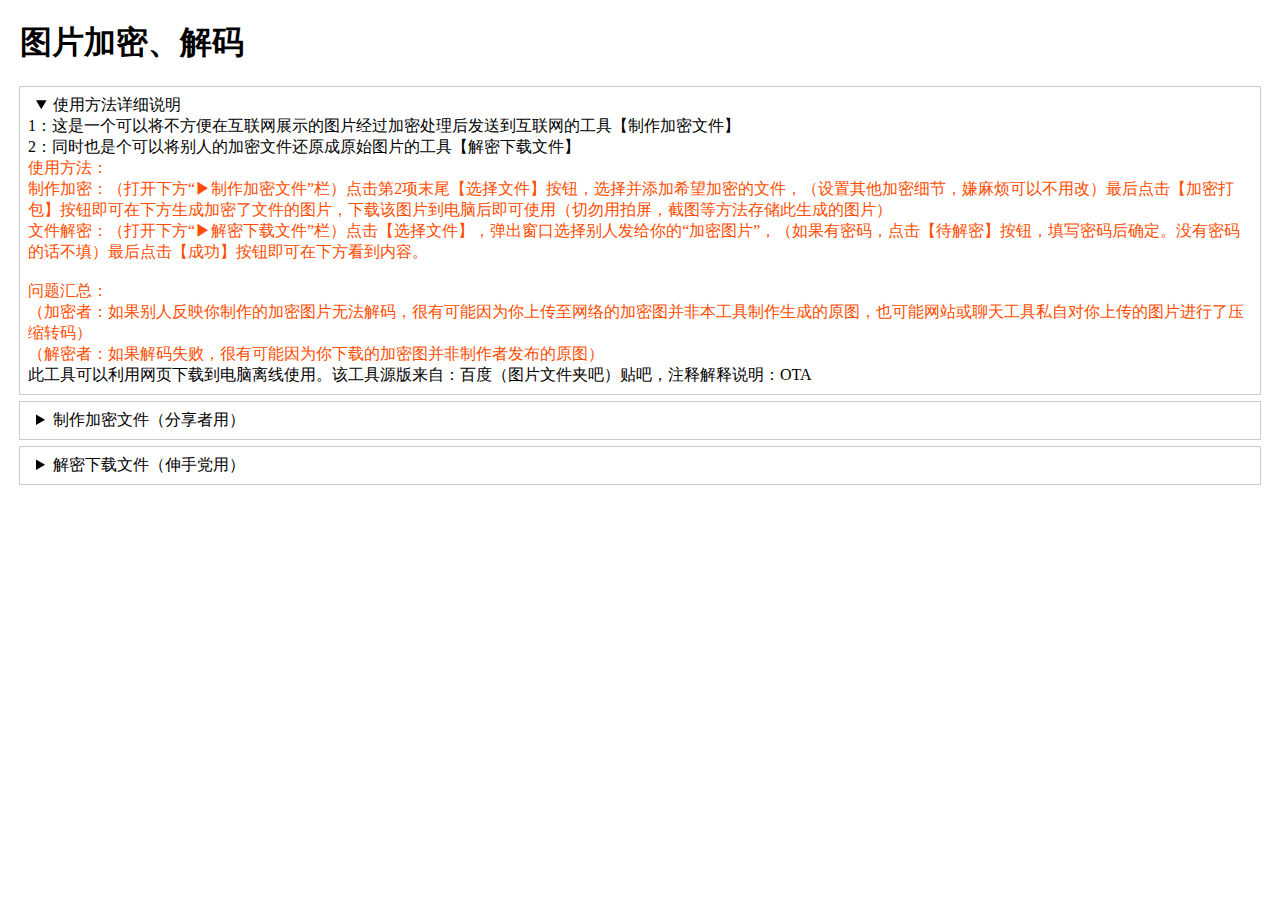
<file: picode.html>
<!DOCTYPE html>
<html>
  <head>
    <meta charset="utf-8" name="viewport" content="width=device-width, initial-scale=1">
    <title>图片化打包</title>
    <style>
      .pad1{
        padding:0.5rem 0;
        border-bottom:1px solid #ccc;
      }
      summary{
        font-size:1rem;
        padding:0rem 0.5rem;
      }
      details{
        padding:0.5rem;
        margin-top:0.5rem;
        outline:1px solid #ccc;
      }
      .pad2{
        padding-top:0.5rem;
      }
      body{
        padding:0 0.75rem;
      }
    </style>
  </head>
  <body>
    <h1>图片加密、解码</h1>
    <details open>
        <summary>使用方法详细说明</summary>
        <div>
          1：这是一个可以将不方便在互联网展示的图片经过加密处理后发送到互联网的工具【制作加密文件】<br />2：同时也是个可以将别人的加密文件还原成原始图片的工具【解密下载文件】<br /><span style="color:#ff4d00">使用方法：<br />制作加密：（打开下方“▶制作加密文件”栏）点击第2项末尾【选择文件】按钮，选择并添加希望加密的文件，（设置其他加密细节，嫌麻烦可以不用改）最后点击【加密打包】按钮即可在下方生成加密了文件的图片，下载该图片到电脑后即可使用（切勿用拍屏，截图等方法存储此生成的图片）<br />文件解密：（打开下方“▶解密下载文件”栏）点击【选择文件】，弹出窗口选择别人发给你的“加密图片”，（如果有密码，点击【待解密】按钮，填写密码后确定。没有密码的话不填）最后点击【成功】按钮即可在下方看到内容。<br /><br />问题汇总：<br />（加密者：如果别人反映你制作的加密图片无法解码，很有可能因为你上传至网络的加密图并非本工具制作生成的原图，也可能网站或聊天工具私自对你上传的图片进行了压缩转码）<br />（解密者：如果解码失败，很有可能因为你下载的加密图并非制作者发布的原图）<br /></span>
        </div>
        <div>
          此工具可以利用网页下载到电脑离线使用。该工具源版来自：百度（图片文件夹吧）贴吧，注释解释说明：OTA
        </div>
    </details>
    <details>
      <summary>制作加密文件（分享者用）</summary>
      <div class="pad2">
      1：选择表图（此项可以不选，工具自动会生成）&ensp;
      <input id="ipt3" type="file" accept="image/*" multiple />
      </div>
      <div id="encodeipt" class="pad2">
      2：选择文件（添加您希望“隐藏加密”的文件）&ensp;
      </div>
      <div class="pad2">
      3：加密密码（此项强化解码难度，默认可不填）&ensp;
      <input style="width:150px;height:1.25rem" type="text" id="encodepassword" placeholder="请输入密码" />&ensp;
      </div>
      <div class="pad2"> 
      4：分片数量（可自行将加密文件分为多个小文件）&ensp;
      <input style="width:75px" type="number" id="slice" value="1"/>
      </div>
      <div class="pad2">
            <input checked type="checkbox" id="check1">显示备注</input>&ensp;<input type="text" id="text" style="width:150px;height:1.25rem" value="图片化打包" />
      <br /><input checked type="checkbox" id="check2">显示序号</input>
      <br /><input type="checkbox" id="check3">显示文件名</input>
      <br /><input type="checkbox" id="check4">显示文件大小</input>
      </div>
      <div class="pad2">
      <button id="pack">&ensp;加密打包&ensp;</button>&emsp;<span id="packinfo" style="display:none">正在打包</span>
      </div>
      <div class="pad2" id="display">
        
      </div>
    </details>
    <details>
      <summary>解密下载文件（伸手党用）</summary>
      <div id="decodeipt" class="pad1">
      <button id="clear">&ensp;清空&ensp;</button>&emsp;
      </div>
      <div class="pad1">
        <span id="failbutton">失败</span>&ensp;
        <span id="pendingbutton">待解密</span>&ensp;
        <span id="successbutton">成功</span>
      </div>
      <div id="fail">
      <div class="pad1">
      以下图片不是图片化打包!
      </div>
      </div>
      <div id="pending">
      <div class="pad1">
      <input style="width:150px;height:1.25rem" type="text" id="decodepassword" placeholder="请输入密码" />&ensp;
      <button id="decode">&ensp;确定&ensp;</button>
      &ensp;<span id="decodeinfo"></span>
      </div>
      <div id="innerpending" style="margin-bottom:0.5rem"></div>
      <div id="assembling"></div>
      </div>
      <div id="success">
      </div>
      
    </details>
    <script>
      function gebi(a){
        return document.getElementById(a)
      }
      let showlist=[gebi("fail"),gebi("pending"),gebi("success")]
      let buttonlist=[gebi("failbutton"),gebi("pendingbutton"),gebi("successbutton")]
      showlist.map(x=>x.style.display="none")
      buttonlist.map((x,i)=>{
        x.style.outline="1px solid #ccc"
        //x.style.padding="0 0.5rem"
        x.style.display="inline-block"
        x.style.textAlign="center"
        x.style.minWidth="64px"
        x.onclick=()=>{
          showlist.map(x=>x.style.display="none")
          buttonlist.map(x=>x.style.background="#fff")
          showlist[i].style.display="block"
          buttonlist[i].style.background="#eee"
        }
      })
      buttonlist[1].click()
function sizec(bytes){
  let i=0
  let list=["B","KB","MB","GB","TB"]
  while(bytes/Math.pow(1024,i)>=1000){
    i++
  }
  bytes=bytes/Math.pow(1024,i)
  if(bytes>100){
    bytes=Math.round(bytes)
  }else if(bytes>10){
    bytes=Math.round(bytes*10)/10
  }else{
    bytes=Math.round(bytes*100)/100
  }
  return bytes+list[i]
}
      let checklist=[gebi("check1"),gebi("check2"),gebi("check3"),gebi("check4")]
      
    </script>
    <script>
//处理png的数据块
;(()=>{
  let png=window.png=new Object()
  ;(()=> {
    let table = [0x00000000,0x77073096,0xEE0E612C,0x990951BA,0x076DC419,0x706AF48F,0xE963A535,0x9E6495A3,0x0EDB8832,0x79DCB8A4,0xE0D5E91E,0x97D2D988,0x09B64C2B,0x7EB17CBD,0xE7B82D07,0x90BF1D91,0x1DB71064,0x6AB020F2,0xF3B97148,0x84BE41DE,0x1ADAD47D,0x6DDDE4EB,0xF4D4B551,0x83D385C7,0x136C9856,0x646BA8C0,0xFD62F97A,0x8A65C9EC,0x14015C4F,0x63066CD9,0xFA0F3D63,0x8D080DF5,0x3B6E20C8,0x4C69105E,0xD56041E4,0xA2677172,0x3C03E4D1,0x4B04D447,0xD20D85FD,0xA50AB56B,0x35B5A8FA,0x42B2986C,0xDBBBC9D6,0xACBCF940,0x32D86CE3,0x45DF5C75,0xDCD60DCF,0xABD13D59,0x26D930AC,0x51DE003A,0xC8D75180,0xBFD06116,0x21B4F4B5,0x56B3C423,0xCFBA9599,0xB8BDA50F,0x2802B89E,0x5F058808,0xC60CD9B2,0xB10BE924,0x2F6F7C87,0x58684C11,0xC1611DAB,0xB6662D3D,0x76DC4190,0x01DB7106,0x98D220BC,0xEFD5102A,0x71B18589,0x06B6B51F,0x9FBFE4A5,0xE8B8D433,0x7807C9A2,0x0F00F934,0x9609A88E,0xE10E9818,0x7F6A0DBB,0x086D3D2D,0x91646C97,0xE6635C01,0x6B6B51F4,0x1C6C6162,0x856530D8,0xF262004E,0x6C0695ED,0x1B01A57B,0x8208F4C1,0xF50FC457,0x65B0D9C6,0x12B7E950,0x8BBEB8EA,0xFCB9887C,0x62DD1DDF,0x15DA2D49,0x8CD37CF3,0xFBD44C65,0x4DB26158,0x3AB551CE,0xA3BC0074,0xD4BB30E2,0x4ADFA541,0x3DD895D7,0xA4D1C46D,0xD3D6F4FB,0x4369E96A,0x346ED9FC,0xAD678846,0xDA60B8D0,0x44042D73,0x33031DE5,0xAA0A4C5F,0xDD0D7CC9,0x5005713C,0x270241AA,0xBE0B1010,0xC90C2086,0x5768B525,0x206F85B3,0xB966D409,0xCE61E49F,0x5EDEF90E,0x29D9C998,0xB0D09822,0xC7D7A8B4,0x59B33D17,0x2EB40D81,0xB7BD5C3B,0xC0BA6CAD,0xEDB88320,0x9ABFB3B6,0x03B6E20C,0x74B1D29A,0xEAD54739,0x9DD277AF,0x04DB2615,0x73DC1683,0xE3630B12,0x94643B84,0x0D6D6A3E,0x7A6A5AA8,0xE40ECF0B,0x9309FF9D,0x0A00AE27,0x7D079EB1,0xF00F9344,0x8708A3D2,0x1E01F268,0x6906C2FE,0xF762575D,0x806567CB,0x196C3671,0x6E6B06E7,0xFED41B76,0x89D32BE0,0x10DA7A5A,0x67DD4ACC,0xF9B9DF6F,0x8EBEEFF9,0x17B7BE43,0x60B08ED5,0xD6D6A3E8,0xA1D1937E,0x38D8C2C4,0x4FDFF252,0xD1BB67F1,0xA6BC5767,0x3FB506DD,0x48B2364B,0xD80D2BDA,0xAF0A1B4C,0x36034AF6,0x41047A60,0xDF60EFC3,0xA867DF55,0x316E8EEF,0x4669BE79,0xCB61B38C,0xBC66831A,0x256FD2A0,0x5268E236,0xCC0C7795,0xBB0B4703,0x220216B9,0x5505262F,0xC5BA3BBE,0xB2BD0B28,0x2BB45A92,0x5CB36A04,0xC2D7FFA7,0xB5D0CF31,0x2CD99E8B,0x5BDEAE1D,0x9B64C2B0,0xEC63F226,0x756AA39C,0x026D930A,0x9C0906A9,0xEB0E363F,0x72076785,0x05005713,0x95BF4A82,0xE2B87A14,0x7BB12BAE,0x0CB61B38,0x92D28E9B,0xE5D5BE0D,0x7CDCEFB7,0x0BDBDF21,0x86D3D2D4,0xF1D4E242,0x68DDB3F8,0x1FDA836E,0x81BE16CD,0xF6B9265B,0x6FB077E1,0x18B74777,0x88085AE6,0xFF0F6A70,0x66063BCA,0x11010B5C,0x8F659EFF,0xF862AE69,0x616BFFD3,0x166CCF45,0xA00AE278,0xD70DD2EE,0x4E048354,0x3903B3C2,0xA7672661,0xD06016F7,0x4969474D,0x3E6E77DB,0xAED16A4A,0xD9D65ADC,0x40DF0B66,0x37D83BF0,0xA9BCAE53,0xDEBB9EC5,0x47B2CF7F,0x30B5FFE9,0xBDBDF21C,0xCABAC28A,0x53B39330,0x24B4A3A6,0xBAD03605,0xCDD70693,0x54DE5729,0x23D967BF,0xB3667A2E,0xC4614AB8,0x5D681B02,0x2A6F2B94,0xB40BBE37,0xC30C8EA1,0x5A05DF1B,0x2D02EF8D];
    let crc32 = png.crc32 = (arr,crc)=>{
      crc = crc || 0;
      let n = 0;
      let x = 0;
      crc ^= -1;
      for(let i = 0 ; i < arr.length; i++ ) {
        n = ( crc ^ arr[i] ) & 0xFF;
        x = table[n];
        crc = ( crc >>> 8 ) ^ x;
      }
      crc ^= -1;
      return crc
    }
  })()
  function crc32arr(arr){
    return arr.reduce((a,b)=>png.crc32(b,a),0)
  }
  function concatuint8array(arrays){
    let length=arrays.reduce((a,b)=>a+b.length,0)
    let result=new Uint8Array(length)
    let start=0
    arrays.map(x=>{
      result.set(x,start)
      start+=x.length
    })
    return result
  }
  function slicestring(arr,start,length){
    let result=""
    for(let i=0;i<length;i++){
      result+=String.fromCharCode(arr[i+start])
    }
    return result
  }
  function stringtoarray(str){
    return str.split("").map(x=>x.charCodeAt(0))
  }
  function stringtouint8array(str,ifzero){
    let arr=new Uint8Array(str.length+(ifzero?1:0))
    for(let i=0;i<str.length;i++){
      arr[i]=str.charCodeAt(i)
    }
    return arr
  }
  function writestring(arr,str,start){
    start=start||0
    for(let i=0;i<str.length;i++){
      arr[start+i]=str.charCodeAt(i)
    }
    return arr
  }
  function getuint32(arr,start){
    let result=(arr[start]<<24)|(arr[start+1]<<16)|(arr[start+2]<<8)|arr[start+3]
    return (result<0)?(result+4294967296):result
  }
  function createint32(num){
    return[num>>>24,num>>>16&0xff,num>>>8&0xff,num&0xff]
  }
  
  function readasuint8array(blob,returnfunc){
    let fr=new FileReader()
    fr.readAsArrayBuffer(blob)
    fr.onload=(e)=>{
      returnfunc(new Uint8Array(e.target.result))
    }
  }
  
  function extract(arr,code){
    //png文件magic number
    //89504e470d0a1a0a
    if(getuint32(arr,0)!=0x89504e47){
      return false
    }
    let i=8
    let result=[]
    while(i<arr.length){
      let length=getuint32(arr,i)
      let arrslice=arr.slice(i+8,i+8+length)
      arrslice.chunkname=slicestring(arr,i+4,4)
      result.push(arrslice)
      i+=length+12
    }
    return result
  }
  
  function assemble(arr){
    let process=arr.map(a=>{
      let lengthchunk=createint32(a.length)
      let namechunk=stringtoarray(a.chunkname)
      let crcchunk=createint32(crc32arr([namechunk,a]))
      return concatuint8array([lengthchunk,namechunk,a,crcchunk])
    })
    return concatuint8array([[0x89,0x50,0x4e,0x47,0x0d,0x0a,0x1a,0x0a]].concat(process))
  }
  
  png.readasuint8array=readasuint8array
  png.extract=extract
  png.assemble=assemble
})();

//基础加密功能
;(()=>{
  if(!window.crypto.subtle){
    alert("发生错误: Crypto API 不可用")
  }
  
  let subtle=window.crypto.subtle
  let tankcrypto=window.tankcrypto=new Object()
  
  function stringtouint8array(str,ifzero){
    let arr=new Uint8Array(str.length+(ifzero?1:0))
    for(let i=0;i<str.length;i++){
      arr[i]=str.charCodeAt(i)
    }
    return arr
  }
  
  /*utf8*/
      function utf8Encode(string){
        var utftext = "";
        for (var n = 0; n < string.length; n++) {
          var c = string.charCodeAt(n);
          if (c < 128) {
            utftext += String.fromCharCode(c);
          } else if ((c > 127) && (c < 2048)) {
            utftext += String.fromCharCode((c >> 6) | 192);
            utftext += String.fromCharCode((c & 63) | 128);
          } else {
            utftext += String.fromCharCode((c >> 12) | 224);
            utftext += String.fromCharCode(((c >> 6) & 63) | 128);
            utftext += String.fromCharCode((c & 63) | 128);
          }
        }
        return utftext;
      }
      function utf8Decode(inputStr){
        var outputStr = "";
        var code1, code2, code3, code4;
        for (var i = 0; i < inputStr.length; i++) {
          code1 = inputStr.charCodeAt(i);
          if (code1 < 128) {
            outputStr += String.fromCharCode(code1);
          } else if (code1 < 224) {
            code2 = inputStr.charCodeAt(++i);
            outputStr += String.fromCharCode(((code1 & 31) << 6) | (code2 & 63));
          } else if (code1 < 240) {
            code2 = inputStr.charCodeAt(++i);
            code3 = inputStr.charCodeAt(++i);
            outputStr += String.fromCharCode(((code1 & 15) << 12) | ((code2 & 63) << 6) | (code3 & 63));
          } else {
            code2 = inputStr.charCodeAt(++i);
            code3 = inputStr.charCodeAt(++i);
            code4 = inputStr.charCodeAt(++i);
            outputStr += String.fromCharCode(((code1 & 7) << 18) | ((code2 & 63) << 12) | ((code3 & 63) << 6) | (code2 & 63));
          }
        }
        return outputStr;
      }
  
  let sha256=tankcrypto.sha256=function(str){
    let input=stringtouint8array(utf8Encode(str))
    return subtle.digest("SHA-256",input)
  }
  
  let rawsha256=tankcrypto.rawsha256=function(buffer){
    return subtle.digest("SHA-256",buffer)
  }

  let createkey=tankcrypto.createkey=function(str){
    let input=stringtouint8array(utf8Encode(str))
    return subtle.digest("SHA-256",input).then((digest)=>{
      return subtle.importKey("raw",digest,{name:"AES-CBC"},false,["encrypt","decrypt"])
    })
  }
  
  let createkey128=tankcrypto.createkey128=function(str){
    let input=stringtouint8array(utf8Encode(str))
    return subtle.digest("SHA-256",input).then((digest)=>{
      return subtle.importKey("raw",digest.slice(0,16),{name:"AES-CBC"},false,["encrypt","decrypt"])
    })
  }
  
  let importkey=tankcrypto.importkey=function(buffer){
    return subtle.importKey("raw",buffer,{name:"AES-CBC"},false,["encrypt","decrypt"])
  }
  
  let encrypt=tankcrypto.encrypt=function(key,iv,data){
    return subtle.encrypt({name:"AES-CBC",iv:iv},key,data)
  }
  
  let decrypt=tankcrypto.decrypt=function(key,iv,data){
    return subtle.decrypt({name:"AES-CBC",iv:iv},key,data)
  }
  tankcrypto.utf8Encode=utf8Encode
  tankcrypto.utf8Decode=utf8Decode
  
})();
    </script>
    <script>
    function concatuint8array(arrays){
      let length=arrays.reduce((a,b)=>a+b.length,0)
      let result=new Uint8Array(length)
      let start=0
      arrays.map(x=>{
        result.set(x,start)
        start+=x.length
      })
      return result
    }
  function stringtouint8array(str,ifzero){
    let arr=new Uint8Array(str.length+(ifzero?1:0))
    for(let i=0;i<str.length;i++){
      arr[i]=str.charCodeAt(i)
    }
    return arr
  }
    function arraytostring(arr){
      let str=""
      for(let i=0;i<arr.length;i++){
        str=str+String.fromCharCode(arr[i])
      }
      return str
    }
    
    let utf8Decode=tankcrypto.utf8Decode
    let utf8Encode=tankcrypto.utf8Encode
    
    </script>
    <script>
    //带校验的奇怪加密方法
    function allenc(key,data){
      let iv1buffer =window.crypto.getRandomValues(new Uint8Array(16))
      let randomdata=window.crypto.getRandomValues(new Uint8Array(968))
      let iv2buffer =randomdata.slice(-16)
      let key2buffer=randomdata.slice(-48,-16)
      return new Promise((resolve,reject)=>{
        Promise.all([
          window.tankcrypto.importkey(key2buffer).then(key2=>{
            return window.tankcrypto.encrypt(key2,iv2buffer,data)
          }),
          window.tankcrypto.rawsha256(randomdata)
        ]).then(arr=>{
          let encryptedorigin=new Uint8Array(arr[0])
          let hash=new Uint8Array(arr[1])
          let meta=concatuint8array([hash,randomdata])
          window.tankcrypto.encrypt(key,iv1buffer,meta).then(encryptedmetabuffer=>{
            let encryptedmeta=new Uint8Array(encryptedmetabuffer)
            let result=concatuint8array([iv1buffer,encryptedmeta,encryptedorigin])
            result.extra={key:key2buffer,iv2buffer}
            resolve(result)
          }).catch(reject)
        }).catch(reject)
      })
    }
    //解密，顺带校验
    function alldec(key,data){
      return new Promise((resolve,reject)=>{
        let iv1=data.slice(0,16)
        let part1=data.slice(16,1024)
        window.tankcrypto.decrypt(key,iv1,part1).then(decrypted1=>{
          let hash=new Uint8Array(decrypted1.slice(0,32))
          window.tankcrypto.rawsha256(decrypted1.slice(32))
          .then(rawhash1=>{
            let hash1=new Uint8Array(rawhash1)
            let ifcorrect=hash1.every((v,x)=>v==hash[x])
            if(ifcorrect){
              let iv2=decrypted1.slice(-16)
              let key2buffer=decrypted1.slice(-48,-16)
              window.tankcrypto.importkey(key2buffer).then(key2=>{
                return window.tankcrypto.decrypt(key2,iv2,data.slice(1024))
              }).then(decrypted=>{
                resolve(new Uint8Array(decrypted))
              }).catch(reject)
            }else{
              reject("incorrect password")
            }
          }).catch(reject)
        }).catch(reject)
      })
    }
    </script>
    <script>
      function dataURLtoArray(dataurl){
        let arr  = dataurl.split(','),
           _arr  = arr[1],
           bstr  = atob(_arr),
           n     = bstr.length,
           u8arr = new Uint8Array(n)
        while (n--) {
          u8arr[n] = bstr.charCodeAt(n)
        }
        return u8arr
      }
      
    
    function genpngarr(img,text){
      let w=img.width
      let h=img.height
      if(w*h>100000){
        let s=Math.sqrt(100000/w/h)
        w=w*s|0
        h=h*s|0
      }
      let cvs=document.createElement("canvas")
      let ctx=cvs.getContext("2d")
      cvs.width=w
      cvs.height=h
      ctx.drawImage(img,0,0,w,h)
      if(text){
        ctx.fillStyle="#000"
        ctx.strokeStyle="#fff"
        ctx.lineWidth=4
        ctx.font="20px sans-serif"
        ctx.textBaseline="middle"
        for(let i=0;i<text.length;i++){
          if(i==0){
            ctx.textAlign="right"
            ctx.strokeText(text[i],w-5,15,w-10)
            ctx.fillText(text[i],w-5,15,w-10)
            ctx.textAlign="left"
          }else{
            ctx.strokeText(text[i],5,h+10-i*25,w-10)
            ctx.fillText(text[i],5,h+10-i*25,w-10)
          }
        }
      }
      return cvs.toDataURL()
    }
    //随机默认表图
    function randompngarr(text){
      let cvs=document.createElement("canvas")
      let ctx=cvs.getContext("2d")
      cvs.width=cvs.height=420
      
      ctx.fillStyle="#fff"
      ctx.fillRect(0,0,420,420)
      
      let theta=Math.random()*Math.PI*2
      ctx.fillStyle="rgb("+[Math.cos(theta),Math.cos(theta-Math.PI*2/3),Math.cos(theta+Math.PI*2/3)].map(x=>x*(Math.random()+1)*64+96+Math.random()*64)+")"
        
      ctx.shadowColor="#bfbfbf"
      ctx.shadowBlur=15
      ctx.shadowOffsetX=ctx.shadowOffsetY=10
      ctx.moveTo(375,0)
      ctx.beginPath()
      let n=3
      for(let t=0;t<Math.PI*2;t+=0.05){
        let length=1/Math.pow(Math.pow(Math.abs(Math.cos(t)),n)+Math.pow(Math.abs(Math.sin(t)),n),1/n)
        let x=length*Math.cos(t)
        let y=length*Math.sin(t)
        ctx.lineTo(x*165+210,y*165+210)
      }
      ctx.closePath()
      ctx.fill()
      ctx.shadowColor="rgba(0,0,0,0)"
      
      ctx.setTransform(1,0,0,1,60,60)
      ctx.fillStyle=ctx.strokeStyle="#fff"
      ctx.lineJoin="round"
      ctx.lineWidth=16
      ctx.beginPath()
      ctx.moveTo(110,50)
      ctx.lineTo(225,50)
      ctx.lineTo(225,250)
      ctx.lineTo(75,250)
      ctx.lineTo(75,85)
      ctx.closePath()
      ctx.stroke()
      ctx.fillRect(105,110,90,16)
      ctx.fillRect(105,155,90,16)
      ctx.fillRect(105,200,90,16)
      
      ctx.setTransform(1,0,0,1,0,0)
      
      if(text){
        ctx.fillStyle="#000"
        ctx.strokeStyle="#fff"
        ctx.lineWidth=4
        ctx.font="20px sans-serif"
        ctx.textBaseline="middle"
        for(let i=0;i<text.length;i++){
          if(i==0){
            ctx.textAlign="right"
            ctx.strokeText(text[i],415,15,410)
            ctx.fillText(text[i],415,15,410)
            ctx.textAlign="left"
          }else{
            ctx.strokeText(text[i],5,430-i*25,410)
            ctx.fillText(text[i],5,430-i*25,410)
          }
        }
      }
      return cvs.toDataURL()
    }
    //进:加密后uarr
    //出:png的uarr
      function picenc(img,data,key,textarr){
        let dataurl;
        if(img){
          dataurl=genpngarr(img,textarr)
        }else{
          dataurl=randompngarr(textarr)
        }
        let dataarr=dataURLtoArray(dataurl)
        let splited=png.extract(dataarr)
        let end=splited.pop()
        return new Promise((resolve,reject)=>{
          allenc(key,data).then(encrypted=>{
            encrypted.chunkname="dSIG"
            splited.push(encrypted)
            splited.push(end)
            let assembled=png.assemble(splited)
            resolve(assembled)
          }).catch(reject)
        })
      }

      //提取数据块内容
      function picextract(data){
        let splited=png.extract(data)
        let i=0
        
        if(!splited){
          return {fail:true}
        }
        while(splited[++i].chunkname!="dSIG"){
          if(i>=splited.length-1){
            return {fail:true}
          }
        }
        return splited[i]
      }
    </script>
    <script>
    //file读成uarr
      //返回promise
      function readfile(file){
        return new Promise((resolve,reject)=>{
          let filereader=new FileReader()
          filereader.readAsArrayBuffer(file)
          filereader.onload=(e)=>{
            let result=new Uint8Array(e.target.result)
            result.metadata={
              name:utf8Encode(file.name),
              mime:file.type,
              length:result.length
            }
            resolve(result)
          }
          filereader.onerror=reject
        })
      }
      //进:file，出:待加密的东西
      //返回promise
      function wrap(filearr,slice){
        
        return Promise.all(Array.from(filearr).map(file=>readfile(file)))
        .then(arr=>{
          let result=[]
          let dataarr=concatuint8array(arr)
          let length=dataarr.length
          
          if(slice<0){
            slice=Math.ceil(-length/slice)
          }
        
          let meta={
            id:"A00"+Math.random().toString(16).slice(2),
            slice:slice,
            data:arr.map(x=>x.metadata)
          }
          
          
          for(let i=0;i<slice;i++){
            let slicebyte=dataarr.slice(Math.floor(length*i/slice),Math.floor(length*(i+1)/slice))
            meta.count=i
            meta.length=slicebyte.length
            let metaarr=stringtouint8array(JSON.stringify(meta),true)
            result.push(concatuint8array([metaarr,slicebyte]))
            delete meta.data
          }
          return result
        })
      }
      //同步

      //分离meta与data
      function unwrapsingle(arr){
          let i=0
          while(arr[++i]!=0);
          let meta=JSON.parse(arraytostring(arr.slice(0,i)))
          let data=arr.slice(i+1)
          if(meta.length){
            data=data.slice(0,meta.length)
          }
          data.meta=meta
          return data
      }
      //拼接分离出的data，转成file
      function unwraptofile(dataarr){
        let block=concatuint8array(dataarr)
        
        let filemeta=dataarr[0].meta.data
        
        let pointer=0
        let result=[]
        for(let j=0;j<filemeta.length;j++){
          let filebuffer=block.buffer.slice(pointer,pointer+filemeta[j].length)
          pointer+=filemeta[j].length
          let name=utf8Decode(filemeta[j].name)
          let mime=filemeta[j].mime
          let file=new File([filebuffer],name,{type:mime})
          result.push(file)
        }
        return result
      }
    </script>
    <script>
    //创建缩略图
      function createresize(file){
        let imgelement=document.createElement("img")
        imgelement.style.width="120px"
        file.imgelement=imgelement
        let cvs=document.createElement("canvas")
        let ctx=cvs.getContext("2d")
        cvs.width=cvs.height=250
        let img=new Image()
        img.src=URL.createObjectURL(file)
        img.onload=()=>{
          URL.revokeObjectURL(img.src)
          ctx.drawImage(img,0,0,250,250)
          imgelement.src=cvs.toDataURL("image/jpeg",0.5)
        }
      }
      let assembler={
        div:document.createElement("div"),//成功
        adiv:document.createElement("div"),//
        pdiv:document.createElement("div"),//
        fdiv:document.createElement("div"),//失败
        assembling:{},
        pending:[],
        fail:[],
        srclist:[]
      }
      
      assembler.change=function(){
        assembler.adiv.innerHTML=""
        assembler.pdiv.innerHTML=""
        assembler.fdiv.innerHTML=""
        assembler.pending.map(x=>assembler.pdiv.appendChild(x.imgelement))
        assembler.fail.map(x=>assembler.fdiv.appendChild(x.imgelement))
        
        for(let id in assembler.assembling){
          let assembling=assembler.assembling[id]
          if(!assembling.success){
            let div=document.createElement("div")
            div.style.outline="1px solid #ccc"
            let div1=document.createElement("div")
            div.appendChild(div1)
            
            let slice=assembling.array.length
            let count=0
            assembling.array.map(x=>{
              count++
              div.appendChild(x.imgelement)
            })
            
            div1.innerText="进度 "+count+"/"+slice
            
            assembler.adiv.appendChild(div)
          }
        }
        
      }
      assembler.push=function(arr/*of files*/){
        arr=Array.from(arr)
        
        arr.map(x=>createresize(x))
        
        return Promise.all(arr.map(x=>{
          return readfile(x).then(y=>{
            let result=picextract(y)
            result.imgelement=x.imgelement
            return result
          })
        })).then(resultarr=>{
          let pendingpart=resultarr.filter(x=>!x.fail)
          assembler.pending=assembler.pending.concat(pendingpart)
          let failpart=resultarr.filter(x=>x.fail)
          assembler.fail=assembler.fail.concat(failpart)
          
          assembler.change()
          return [pendingpart.length,failpart.length]
          
        })
      }
      assembler.trydec=function(key){
        return Promise.all(assembler.pending.map(x=>alldec(key,x)
        .then(result=>{
          let r=unwrapsingle(result)
          r.success=true
          r.imgelement=x.imgelement
          
          return r
        },(e)=>{
          
          return x
        }))).then(arr=>{
          let successpart=arr.filter(x=>x.success)
          let failpart=arr.filter(x=>!x.success)
          
          if(successpart.length==0){
            return 0
          }
          
          assembler.pending=failpart
          
          successpart.map(x=>assembler.assemble(x))
          
          assembler.change()
          
          return successpart.length
        })
      }
      assembler.assemble=function(data/*of single slice*/){
        if(!assembler.assembling[data.meta.id]){
          assembler.assembling[data.meta.id]={
            array:new Array(data.meta.slice)
          }
        }
        let assembling=assembler.assembling[data.meta.id]
        if(assembling.success){
          return
        }
        assembling.array[data.meta.count]=data
        
        let flag=true
        for(let i=0;i<assembling.array.length;i++){
          flag=(!!assembling.array[i])&&flag
        }
        if(flag){
          assembling.success=true
          
          //强制异步，防止太慢影响解密结果显示
          requestAnimationFrame(()=>{
          requestAnimationFrame(()=>{
          let files=unwraptofile(assembling.array)
          assembler.createdisplay(files)
          delete assembling.array
          })
          })
          
        }
      }
      assembler.createdisplay=function(arr/*of files*/){
        let div=document.createElement("div")
        div.style.outline="1px solid #ccc"
        div.style.paddingBottom="0.5rem"
        arr.map(f=>div.appendChild(assembler.createsingledisplay(f)))
        assembler.div.appendChild(div)
        assembler.div.dispatchEvent(new CustomEvent("successupdate"))
      }
      assembler.createsingledisplay=function(b){
        let src=URL.createObjectURL(b)
        assembler.srclist.push(b)
        
        let div=document.createElement("div")
        div.style.paddingTop="0.5rem"
        
        let div2=document.createElement("div")
        div2.style.wordBreak="break-all"
        div.appendChild(div2)
        
        let a=document.createElement("a")
        a.innerText="保存"
        a.href=src
        a.download=b.name
        div2.appendChild(a)
        
        let span=document.createElement("span")
        span.innerText=b.name
        span.innerHTML="&emsp;"+span.innerHTML
        div2.appendChild(span)
        
        if(b.type.indexOf("image")>-1){
          let img=document.createElement("img")
          img.style.maxWidth="100%"
          img.src=src
          div.appendChild(img)
        }
        
        if(b.type.indexOf("video")>-1){
          let img=document.createElement("video")
          img.controls=true
          img.style.maxWidth="100%"
          img.src=src
          div.appendChild(img)
        }
        
        if(b.type.indexOf("text")>-1){
          let ddiv=document.createElement("div")
          ddiv.style.outline="1px solid #ccc"
          ddiv.style.margin=ddiv.style.padding="0.5rem"
          ddiv.style.maxHeight="calc(100vh - 2rem)"
          ddiv.style.overflow="auto"
          div.appendChild(ddiv)
          let fr=new FileReader()
          fr.readAsText(b)
          fr.onload=(e)=>{
            ddiv.innerText=e.target.result
          }
        }
        return div
      }
    </script>
    <script>
      function make(img,files,key,slice,text,iffilename,iffilesize,ifcount){
        text=text||""
        slice=slice||1
        return wrap(files,slice)
        .then(array=>Promise.all(array.map((data,i)=>{
          let texts=[text]
          if(iffilename){
            texts.push(files[0].name+((files.length>1)?"等":""))
          }
          if(iffilesize){
            texts.push(sizec(data.length))
          }
          if(ifcount){
            texts.push((i+1)+"/"+array.length)
          }
          let img1=(img.length==0)?null:img[i%img.length]
          return picenc(img1,data,key,texts).then(uarr=>new Blob([uarr.buffer],{type:"image/png"}))
        })))
      }
    </script>
    <script>
      document.getElementById("successbutton").addEventListener("click",()=>{
        let sb=document.getElementById("successbutton")
        sb.successcount=0
        sb.innerText="成功"
      })
      assembler.div.addEventListener("successupdate",()=>{
        let sb=document.getElementById("successbutton")
        sb.successcount=sb.successcount||0
        sb.innerText="成功("+(++sb.successcount)+")"
      })
      document.getElementById("fail").appendChild(assembler.fdiv)
      document.getElementById("innerpending").appendChild(assembler.pdiv)
      document.getElementById("assembling").appendChild(assembler.adiv)
      document.getElementById("success").appendChild(assembler.div)
      document.getElementById("decode").onclick=()=>{
        let keytext=document.getElementById("decodepassword").value
        
          tankcrypto.createkey(keytext)
          .then(key=>assembler.trydec(key))
          .then(i=>document.getElementById("decodeinfo").innerText=(i==0)?"密码错误":("成功解密"+i+"个"))
          .catch(()=>{})
        
      }
      document.getElementById("clear").onclick=()=>{
        assembler.assembling={}
        assembler.pending=[]
        assembler.fail=[]
        assembler.div.innerHTML=""
        assembler.adiv.innerHTML=""
        assembler.pdiv.innerHTML=""
        assembler.fdiv.innerHTML=""
        assembler.srclist.map(x=>URL.revokeObjectURL(x))
        assembler.srclist=[]
      }
    </script>
    <script>
      let FILES=[]
      let SRCS=[]
      let IMG=[]
      
      let ipt=document.createElement("input")
      ipt.type="file"
      ipt.multiple=true
      document.getElementById("encodeipt").appendChild(ipt)
      ipt.onchange=()=>{
        FILES=Array.from(ipt.files)
      }
      document.getElementById("pack").onclick=()=>{
        document.getElementById("display").innerHTML=""
        SRCS.map(x=>URL.revokeObjectURL(x))
        SRCS=[]
        if(FILES.length==0){
          alert("请先选择文件")
          return
        }
        
        document.getElementById("packinfo").style.display="inline"
        
        tankcrypto.createkey(document.getElementById("encodepassword").value)
        .then(key=>{
          return make(IMG,FILES,key,
          parseInt(document.getElementById("slice").value),
          checklist[0].checked?document.getElementById("text").value:"",
          checklist[2].checked,checklist[3].checked,checklist[1].checked)
        })
        .then(blobs=>blobs.map(b=>{
          let src=URL.createObjectURL(b)
          SRCS.push(src)
          let imgbox=createimg(src)
          document.getElementById("display").appendChild(imgbox)
        }))
        .then(()=>{
          document.getElementById("packinfo").style.display="none"
        })
      }
      
      function createimg(src){
        let img=document.createElement("img")
        img.style.maxWidth="100%"
        img.src=src
        return img
      }
      document.getElementById("failbutton").addEventListener("click",()=>{
        let fb=document.getElementById("failbutton")
        fb.failcount=0
        fb.innerText="失败"
      })
      
      let ipt2=document.createElement("input")
      ipt2.type="file"
      ipt2.accept="image/png"
      ipt2.multiple=true
      document.getElementById("decodeipt").appendChild(ipt2)
      ipt2.onchange=()=>{
        assembler.push(ipt2.files).then(status=>{
          if(status[1]>0){
            
        let fb=document.getElementById("failbutton")
        
        fb.failcount=fb.failcount||0
        fb.failcount+=status[1]
        
        fb.innerText="失败("+fb.failcount+")"
        
        
          }
        }).then(()=>{
          tankcrypto.createkey("")
          .then(key=>assembler.trydec(key))
          .then(i=>document.getElementById("decodeinfo").innerText=(i==0)?"":("自动解密"+i+"个"))
          .catch(()=>{})
        })
      }
      
      let ipt3=document.getElementById("ipt3")
      ipt3.onchange=()=>{
        Promise.all(Array.from(ipt3.files).map(file=>new Promise((resolve,reject)=>{
          let img=new Image()
          img.src=URL.createObjectURL(file)
          img.onload=()=>{
            URL.revokeObjectURL(img.src)
            resolve(img)
          }
        }))).then(array=>{
          IMG=array
        })
      }
    </script>
  </body>
</html>
</file>
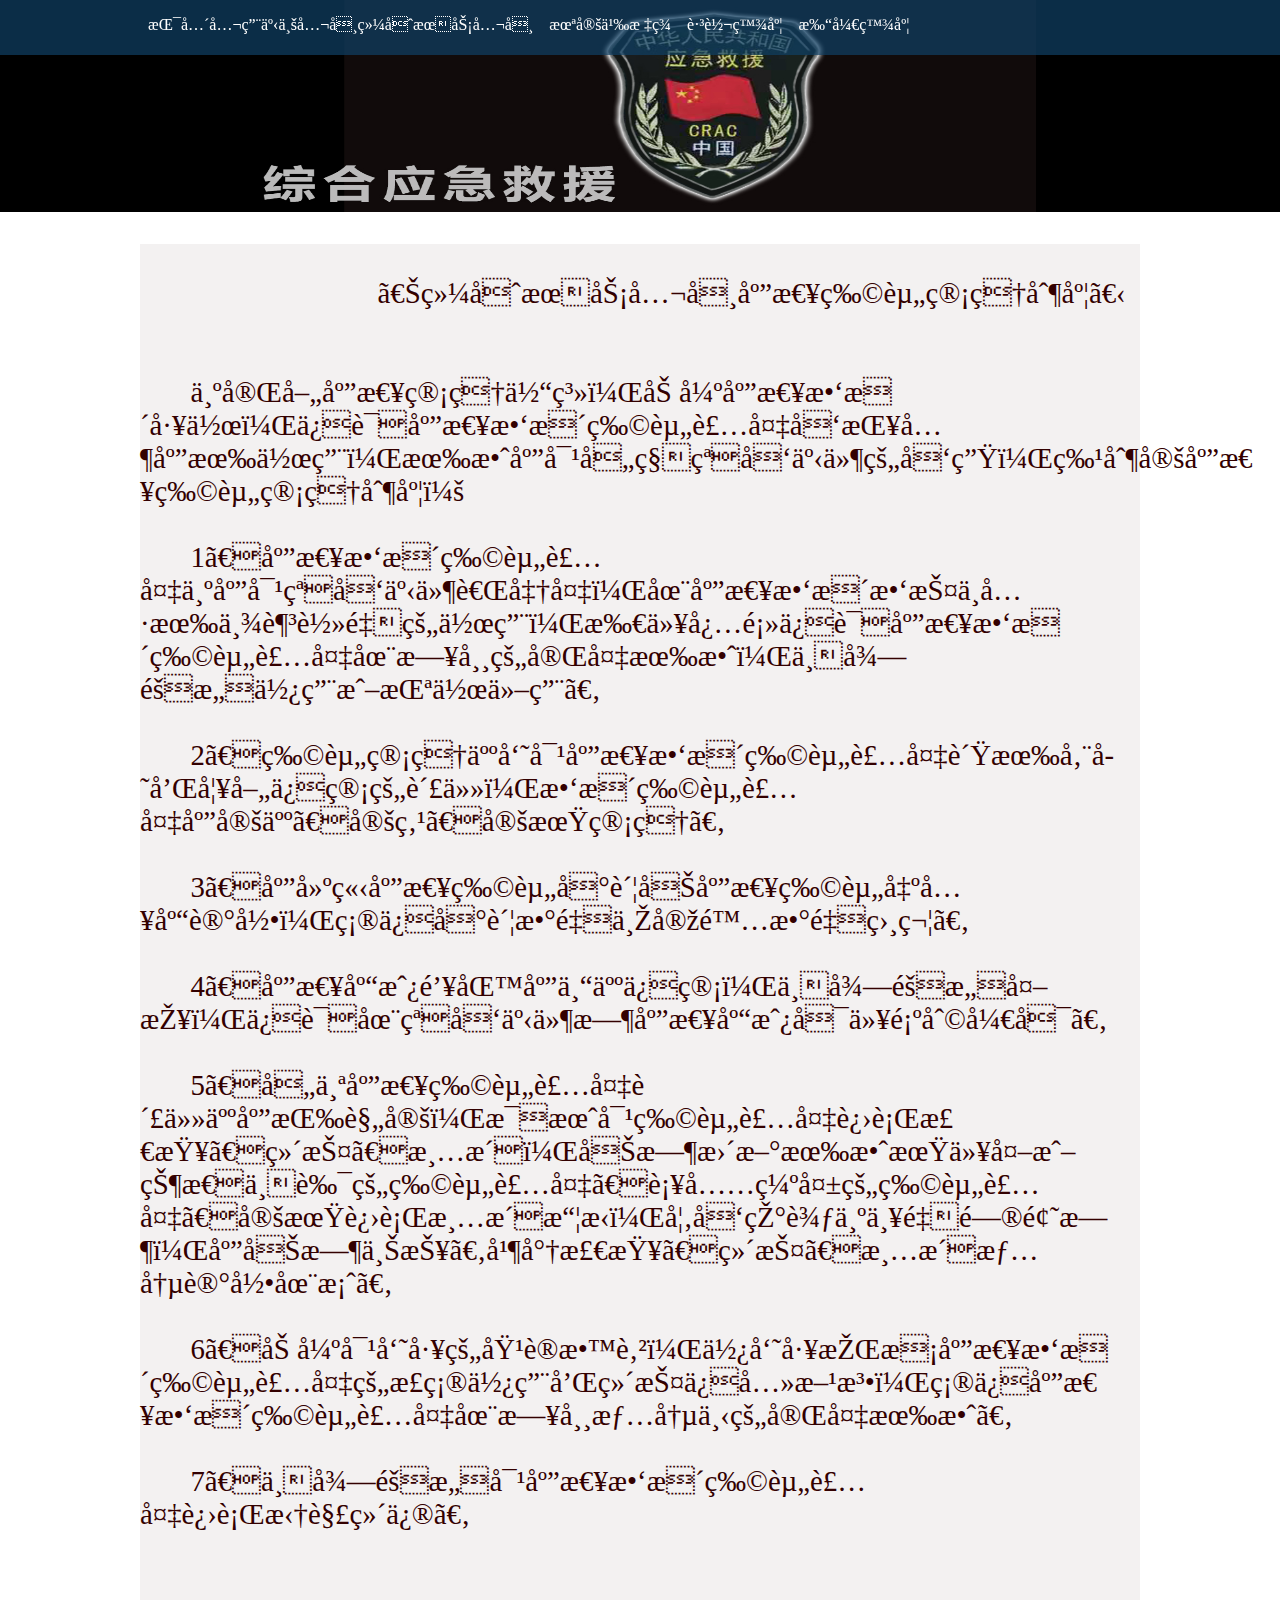
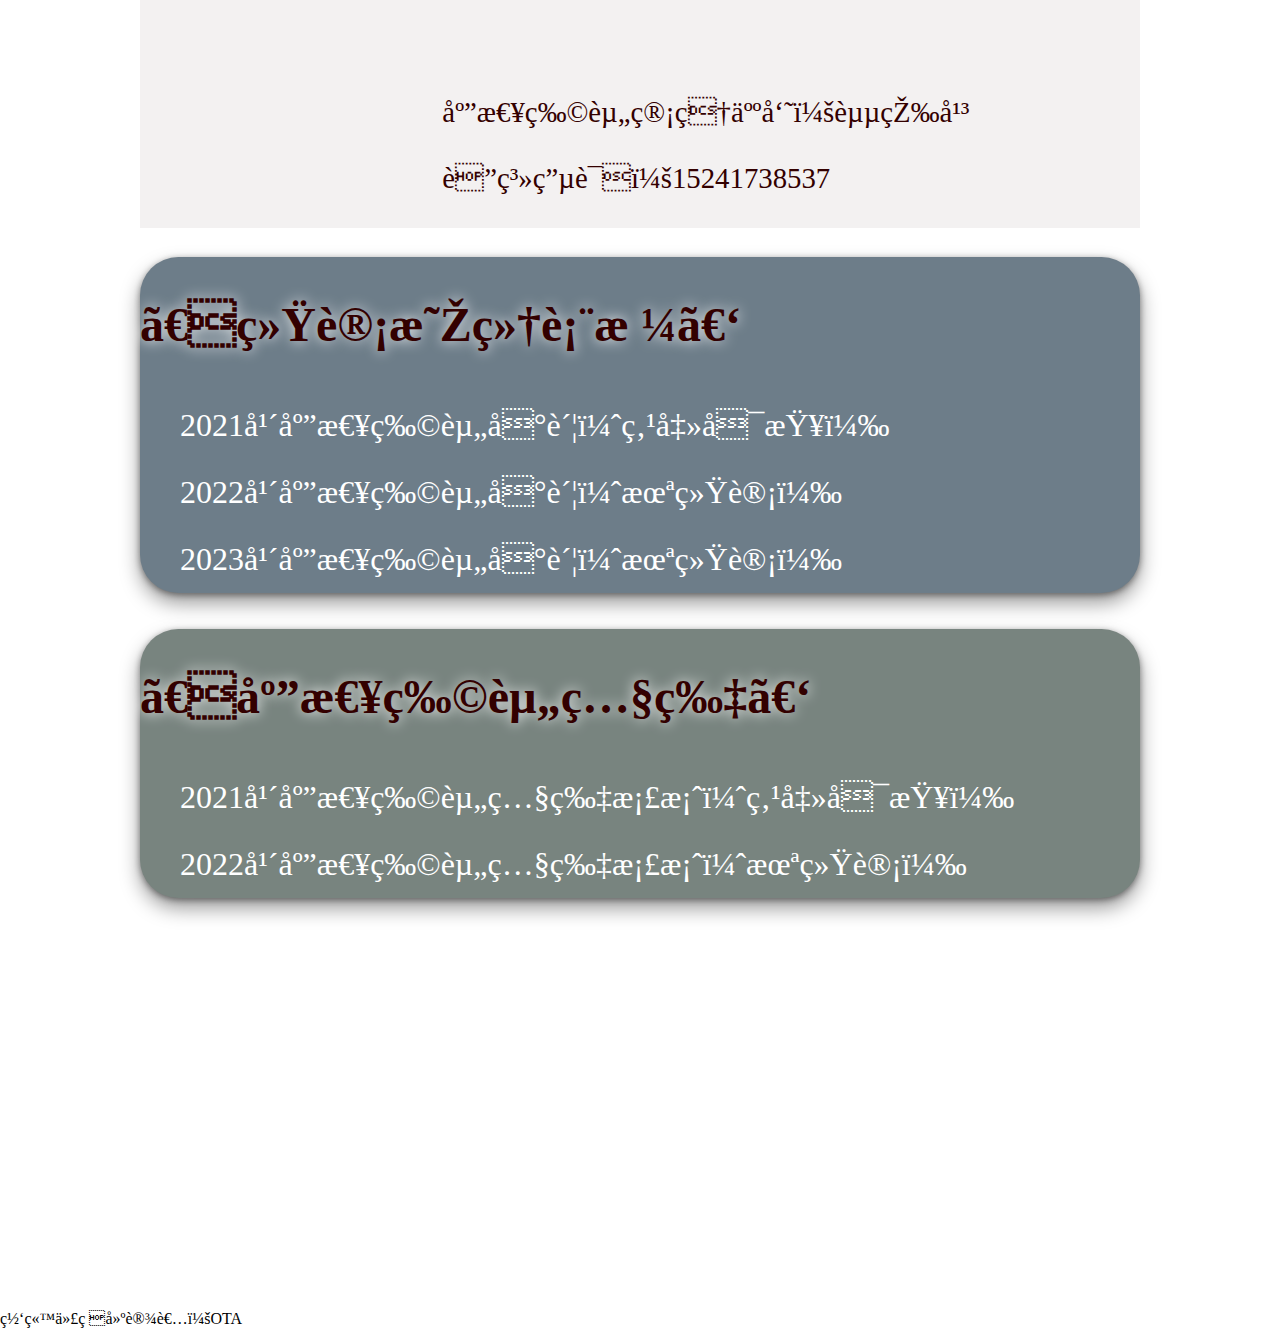
<file: work.html>
<html>
<head>
 <meta charset="ANSI">
 <title>振兴事业公司综合服务公司</title>
 <link href="css/work.css"rel="stylesheet">
 
</head>

<body>
      <div id="top" class="top">
	       <div class="menu">
		       <div class="main">
	               <ul class="ul_menu">
                      <li class="item">振兴公用事业公司综合服务公司</li>		
					  
                      <li class="item"><a href="#arts"> 未定义标签 </a> </li>						  
                      <li class="item"><a href="https://www.baidu.com"> 跳转百度 </a></li>			
                      <li class="item"><a href="https://www.baidu.com" target="_blank"> 打开百度 </a></li>		
					  
			      </ul>
		     </div>
	     </div>
	 </div>
	 <div class="box">
	      <div class="about">
	            <h1>    </h1>
	                <div>
<p class="testfont">
<br/>
&nbsp;&nbsp;&nbsp;&nbsp;&nbsp;&nbsp;&nbsp;&nbsp;&nbsp;&nbsp;&nbsp;&nbsp;&nbsp;&nbsp;&nbsp;&nbsp;&nbsp;&nbsp;&nbsp;&nbsp;&nbsp;&nbsp;&nbsp;&nbsp;
&nbsp;&nbsp;&nbsp;&nbsp;&nbsp;&nbsp;&nbsp;
《综合服务公司应急物资管理制度》
<br/><br/><br/>
&nbsp;&nbsp;&nbsp;&nbsp;&nbsp;&nbsp;
为完善应急管理体系，加强应急救援工作，保证应急救援物资装备发挥其应有作用，有效应对各种突发事件的发生，特制定应急物资管理制度：
<br/><br/>
&nbsp;&nbsp;&nbsp;&nbsp;&nbsp;&nbsp;
1、应急救援物资装备为应对突发事件而准备，在应急救援救护中具有举足轻重的作用，所以必须保证应急救援物资装备在日常的完备有效，不得随意使用或挪作他用。
<br/><br/>
&nbsp;&nbsp;&nbsp;&nbsp;&nbsp;&nbsp;
2、物资管理人员对应急救援物资装备负有储存和妥善保管的责任，救援物资装备应定人、定点、定期管理。
<br/><br/>
&nbsp;&nbsp;&nbsp;&nbsp;&nbsp;&nbsp;
3、应建立应急物资台账及应急物资出入库记录，确保台账数量与实际数量相符。
<br/><br/>
&nbsp;&nbsp;&nbsp;&nbsp;&nbsp;&nbsp;
4、应急库房钥匙应专人保管，不得随意外接，保证在突发事件时应急库房可以顺利开启。
<br/><br/>
&nbsp;&nbsp;&nbsp;&nbsp;&nbsp;&nbsp;
5、各个应急物资装备责任人应按规定，每月对物资装备进行检查、维护、清洁，及时更新有效期以外或状态不良的物资装备、补充缺失的物资装备、定期进行清洁擦拭，如发现较为严重问题时，应及时上报。并将检查、维护、清洁情况记录在案。
<br/><br/>
&nbsp;&nbsp;&nbsp;&nbsp;&nbsp;&nbsp;
6、加强对员工的培训教育，使员工掌握应急救援物资装备的正确使用和维护保养方法，确保应急救援物资装备在日常情况下的完备有效。
<br/><br/>
&nbsp;&nbsp;&nbsp;&nbsp;&nbsp;&nbsp;
7、不得随意对应急救援物资装备进行拆解维修。
<br/><br/>


<br/><br/><br/>

&nbsp;&nbsp;&nbsp;&nbsp;&nbsp;&nbsp;&nbsp;&nbsp;&nbsp;&nbsp;&nbsp;&nbsp;&nbsp;&nbsp;&nbsp;&nbsp;&nbsp;&nbsp;&nbsp;&nbsp;&nbsp;&nbsp;&nbsp;&nbsp;
&nbsp;&nbsp;&nbsp;&nbsp;&nbsp;&nbsp;&nbsp;&nbsp;&nbsp;&nbsp;&nbsp;&nbsp;&nbsp;&nbsp;&nbsp;&nbsp;&nbsp;&nbsp;&nbsp;&nbsp;&nbsp;&nbsp;&nbsp;&nbsp;
&nbsp;&nbsp;&nbsp;&nbsp;&nbsp;&nbsp;&nbsp;&nbsp;&nbsp;&nbsp;&nbsp;&nbsp;&nbsp;&nbsp;&nbsp;&nbsp;&nbsp;&nbsp;&nbsp;&nbsp;&nbsp;&nbsp;&nbsp;&nbsp;
&nbsp;&nbsp;&nbsp;&nbsp;&nbsp;&nbsp;&nbsp;&nbsp;&nbsp;&nbsp;&nbsp;&nbsp;&nbsp;&nbsp;&nbsp;&nbsp;&nbsp;&nbsp;&nbsp;&nbsp;&nbsp;&nbsp;&nbsp;&nbsp;
&nbsp;&nbsp;&nbsp;&nbsp;&nbsp;&nbsp;&nbsp;&nbsp;&nbsp;&nbsp;&nbsp;&nbsp;&nbsp;&nbsp;&nbsp;&nbsp;&nbsp;&nbsp;&nbsp;&nbsp;&nbsp;&nbsp;&nbsp;&nbsp;
&nbsp;&nbsp;&nbsp;&nbsp;&nbsp;&nbsp;&nbsp;&nbsp;&nbsp;&nbsp;&nbsp;&nbsp;&nbsp;&nbsp;&nbsp;&nbsp;&nbsp;&nbsp;&nbsp;&nbsp;&nbsp;&nbsp;&nbsp;&nbsp;
&nbsp;&nbsp;&nbsp;&nbsp;&nbsp;&nbsp;&nbsp;&nbsp;&nbsp;&nbsp;&nbsp;&nbsp;&nbsp;&nbsp;&nbsp;&nbsp;
应急物资管理人员：赵玉平
&nbsp;&nbsp;&nbsp;&nbsp;&nbsp;&nbsp;&nbsp;&nbsp;&nbsp;&nbsp;&nbsp;&nbsp;&nbsp;&nbsp;&nbsp;&nbsp;&nbsp;&nbsp;&nbsp;&nbsp;&nbsp;&nbsp;&nbsp;&nbsp;
&nbsp;&nbsp;&nbsp;&nbsp;&nbsp;&nbsp;&nbsp;&nbsp;&nbsp;&nbsp;&nbsp;&nbsp;&nbsp;&nbsp;&nbsp;&nbsp;&nbsp;&nbsp;&nbsp;&nbsp;&nbsp;&nbsp;&nbsp;&nbsp;
&nbsp;&nbsp;&nbsp;&nbsp;&nbsp;&nbsp;&nbsp;&nbsp;&nbsp;&nbsp;&nbsp;&nbsp;&nbsp;&nbsp;&nbsp;&nbsp;&nbsp;&nbsp;&nbsp;&nbsp;&nbsp;&nbsp;&nbsp;&nbsp;
&nbsp;&nbsp;&nbsp;&nbsp;&nbsp;&nbsp;&nbsp;&nbsp;&nbsp;&nbsp;&nbsp;&nbsp;&nbsp;&nbsp;&nbsp;&nbsp;&nbsp;&nbsp;&nbsp;&nbsp;&nbsp;&nbsp;&nbsp;&nbsp;
&nbsp;&nbsp;&nbsp;&nbsp;&nbsp;&nbsp;&nbsp;&nbsp;&nbsp;&nbsp;&nbsp;&nbsp;&nbsp;&nbsp;&nbsp;&nbsp;&nbsp;&nbsp;&nbsp;&nbsp;&nbsp;&nbsp;&nbsp;&nbsp;
&nbsp;&nbsp;&nbsp;&nbsp;&nbsp;&nbsp;&nbsp;&nbsp;&nbsp;&nbsp;&nbsp;&nbsp;&nbsp;&nbsp;&nbsp;&nbsp;&nbsp;&nbsp;&nbsp;&nbsp;&nbsp;&nbsp;&nbsp;&nbsp;&nbsp;&nbsp;
&nbsp;&nbsp;&nbsp;&nbsp;&nbsp;&nbsp;&nbsp;&nbsp;&nbsp;&nbsp;&nbsp;&nbsp;&nbsp;&nbsp;
联系电话：15241738537  
<br/><br/>

</p>
					</div>
	 
          </div>	 
		  
		  
		 <div id="file" class="file">		  
		                   <h1 class="titlefont"> 【统计明细表格】 </h1>
		             <div>
					  <ul class="ul_file">
		  <li class="itema"><a href="https://docs.qq.com/sheet/DQ0JsWFVZbmdKU09r" target="_blank"> 2021年应急物资台账（点击可查） </a></li>	
		  <li class="itema"><a href="#top" > 2022年应急物资台账（未统计） </a></li>	
          <li class="itema"><a href="#top" > 2023年应急物资台账（未统计）</a></li>			  
	  
		  
		  
		              </ul>
		             </div>
		 </div>
		  
<br/><br/>		  
		  
		  
			 <div id="file" class="file1">		  
		                   <h1 class="titlefont"> 【应急物资照片】 </h1>
		             <div>
					  <ul class="ul_file">
		  <li class="itema"><a href="workpic_2021.html" target="_blank"> 2021年应急物资照片档案（点击可查）</a></li>	
		  <li class="itema"><a href="workpic_2022.html" target="_blank"> 2022年应急物资照片档案（未统计）</a></li>			  
	  
		  
		  
		              </ul>
		             </div>
		 </div>	  
		  
		  
		  
		  
		  
		  
		
	 </div>
</body>	 
<p>
<br/><br/><br/><br/><br/><br/><br/><br/><br/><br/><br/><br/><br/><br/><br/><br/><br/><br/><br/><br/><br/><br/>
网站代码建设者：OTA
</p>
</html>
</file>
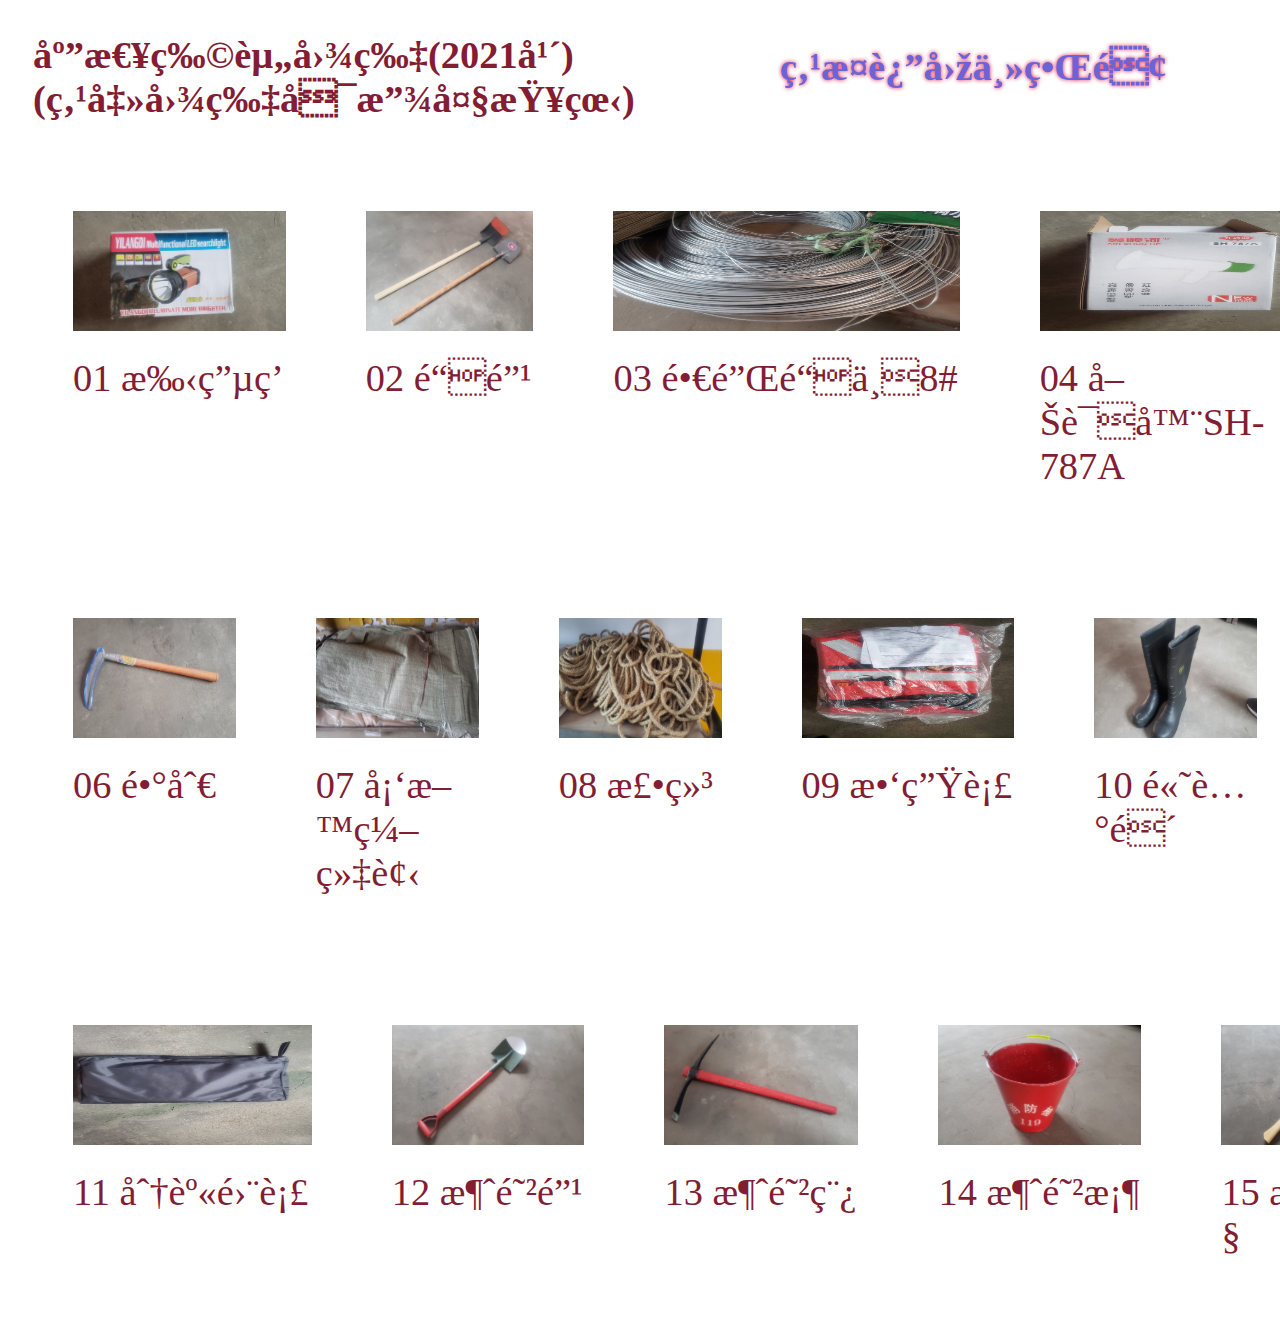
<file: workpic_2021.html>
<!DOCTYPE html>
<html>
<head>
<meta charset="ANSI"> 
<title>2021物资台账对应照片</title> 
<style>
#modal {
	display: none;
}
.modal {
    margin: auto;
    padding-top: 5%;
    width: 50%;
    height: 80%;
    z-index: 1;
}
 
.modal img {
    animation-name: zoom;
	animation-duration: 0.6s;
    display: block;
    padding: 10px;
    margin: auto;
    max-width: 100%;
    max-height: 100%;
    box-shadow: 0 2px 6px rgb(0, 0, 0, 0.2), 0 10px 20px rgb(0, 0, 0, 0.2);
    border-radius: 12px;
    border: 1px solid white;
}
 
@keyframes zoom {
    from {transform: scale(0.1)}
    to {transform: scale(1)}
}
 
.thum-img {
    float: left;
    width: 520px;
    height: 520px;
    margin: auto;
    display: block;
    padding: 25px;
}
.arts {
         width: 100%;
		 }	
	 
.arts .item {

         flex: 1;
		 padding: 40px;

		}		
		
		
.arts .item img {			
		 max-width: 100%;

		 height: 120px;
		 }	
.titlefont {
        width: 100%;
        padding: 25px;
        margin: auto;
		color: #821d34;
		font-size: 2.4em;
		}		
		
.titlefont1 {
		list-style: none ;
		margin: auto;
        width: 100%;
		color: #6964d8;
		font-size: 2.4em;
        position: fixed;
		top:45px;
        right: -780px;
		text-shadow:0 0 4px #de073a;
		}	
a {		
text-decoration: none;
color: #6964d8;
}
</style>
	</head>
<body>
<!-- 先来实现弹窗 -->
<div style='position:fixed;width:100%;height:100%;background-color:rgb(0,0,0,0.65)' id='modal'>
<div class='modal' id='modalw'>
    <img id='bgImg' />
</div>
</div>
 
 
<!-- 下面则是主页内容，先只给几个图片 -->
 <div id="arts" class="arts">
		       <h1 class="titlefont"> 应急物资图片(2021年)<br/>(点击图片可放大查看) </h1>
		       <h1 class="titlefont1"><a href="work.html"> 点此返回主界面</a> </h1>


			   <div style="width:100%;display: flex;">
	                       <div class="item">
    <img onclick='showBgImg(this)' class='thum-img' src="img/workimg/t01.jpg" />
	                      <p class="titlefont">01 手电筒</p>
	                      </div>
	                       <div class="item">
 	<img class='thum-img' src="img/workimg/t02.jpg" onclick='showBgImg(this)'/> 
	                       <p class="titlefont">02 铁锹</p>
	                      </div>
						  
	                       <div class="item">
 	<img class='thum-img' src="img/workimg/t03.jpg" onclick='showBgImg(this)'/> 
	                       <p class="titlefont">03 镀锌铁丝8#</p>
	                      </div>						  
						  
	                       <div class="item">
 	<img class='thum-img' src="img/workimg/t04.jpg" onclick='showBgImg(this)'/> 
	                       <p class="titlefont">04 喊话器SH-787A</p>
	                      </div>						  
						  
	                       <div class="item">
 	<img class='thum-img' src="img/workimg/t05.jpg" onclick='showBgImg(this)'/> 
	                       <p class="titlefont">05 应急灯海洋王fw6102zfoz</p>
	                      </div>			


                </div>
				
				
			   <div style="width:100%;display: flex;">
	                       <div class="item">
    <img onclick='showBgImg(this)' class='thum-img' src="img/workimg/t06.jpg" />
	                      <p class="titlefont">06 镰刀</p>
	                      </div>
	                       <div class="item">
 	<img class='thum-img' src="img/workimg/t07.jpg" onclick='showBgImg(this)'/> 
	                       <p class="titlefont">07 塑料编织袋</p>
	                      </div>
						  
	                       <div class="item">
 	<img class='thum-img' src="img/workimg/t08.jpg" onclick='showBgImg(this)'/> 
	                       <p class="titlefont">08 棕绳</p>
	                      </div>						  
						  
	                       <div class="item">
 	<img class='thum-img' src="img/workimg/t09.jpg" onclick='showBgImg(this)'/> 
	                       <p class="titlefont">09 救生衣</p>
	                      </div>						  
						  
	                       <div class="item">
 	<img class='thum-img' src='img/workimg/t10.jpg' onclick='showBgImg(this)'/> 
	                       <p class="titlefont">10 高腰靴</p>
	                      </div>			


                </div>				

			   <div style="width:100%;display: flex;">
	                       <div class="item">
    <img onclick='showBgImg(this)' class='thum-img' src="img/workimg/t11.jpg" />
	                      <p class="titlefont">11 分身雨衣</p>
	                      </div>
	                       <div class="item">
 	<img class='thum-img' src="img/workimg/t12.jpg" onclick='showBgImg(this)'/> 
	                       <p class="titlefont">12 消防锹</p>
	                      </div>
						  
	                       <div class="item">
 	<img class='thum-img' src="img/workimg/t13.jpg" onclick='showBgImg(this)'/> 
	                       <p class="titlefont">13 消防稿</p>
	                      </div>						  
						  
	                       <div class="item">
 	<img class='thum-img' src="img/workimg/t14.jpg" onclick='showBgImg(this)'/> 
	                       <p class="titlefont">14 消防桶</p>
	                      </div>						  
						  
	                       <div class="item">
 	<img class='thum-img' src='img/workimg/t15.jpg' onclick='showBgImg(this)'/> 
	                       <p class="titlefont">15 消防斧</p>
	                      </div>			


                </div>	
				
<script>
    var modal = document.getElementById('modal');
    var bgImg = document.getElementById('bgImg');
 
 
    function showBgImg(e) {
		modal.style.display = 'block';
		bgImg.src = e.src;
	}
 
	bgImg.onclick = function() {
		modal.style.display = 'none';
	}
</script>
</body>
</html>
</file>
<file: css/ota.css>
body{
        margin: 0;
   }
   .top {
        width: 100%;
		height: 250px;
		background: url(../img/001.jpg) center center no-repeat;
		}
	.top>.menu {
		width: 100%;
		height: 55px;
		background: rgba(153,153,153,0.7);
		}
	.top>.menu>.main {
		width: 1000px;
		height: 100%;
		margin: auto;
		}
	.ul_menu {
		list-style: none;
		height: 100%;
		}
	.ul_menu .item {
		float:left;
		padding: 0 8px;
		color: #fff;
		fount-size: 13px;
		height: 100%;
		line-height: 50px;
		}		
	.ul_menu .item:hover {
         background: rgba(153,153,153,1);
		}	
	.logo {
		height: 20px;
		}	
   .box {
		 width: 1000px;
		 margin: auto;
		 }
   .about {
         width: 100%;
		 background: gray;
		 }
   .arts {
         width: 100%;
		 }	
	 
.box .arts .item {
         flex: 1;
		 padding: 3px;

		}		
		
		
.box .arts .item img {			
		 max-width: 100%;
		 height: 250px;
		 }
</file>
<file: css/work.css>
body{
        margin: 0;
   }
		
		
	.titlefont {
		color: #330000;
		font-size: 3em;
		text-shadow:0 0 14px #ffffff;
		}		
		
	.testfont {
		color: #330000;
		font-size: 1.8em;
		}			
		


   .top {
        width: 105%;
		height: 160px;
		background: url(../img/workimg/000.jpg) center 0px no-repeat ;
        background-size: 100% 212px;
		padding-top:55px;
		}
	.top>.menu {
		width: 100%;
		height: 55px;
		background: rgba(15,64,101,0.7);
		position: fixed;
		top:0;
		left:0;
		}
	.top>.menu>.main {
		width: 1000px;
		height: 100%;
		margin: auto;
		}
		
		
    .file {

		width: 1000px;
	        height: auto%;
		margin: auto;


    background-color: #6d7d89;
    border-radius: 2.4rem;
    padding: 0.5rem 0;
    box-shadow: 0 2px 6px rgb(0, 0, 0, 0.4), 0 10px 20px rgb(0, 0, 0, 0.4);

		}
    .file1 {
		width: 1000px;
			        height: auto;
		margin: auto;
    background-color: #78847f;
    border-radius: 2.4rem;
    padding: 0.5rem 0;
    box-shadow: 0 2px 6px rgb(0, 0, 0, 0.4), 0 10px 20px rgb(0, 0, 0, 0.4);
		}
		
	.ul_file {
		list-style: none ;
		padding: 0;
		margin: auto;
		}
		
	.ul_file .itema {
        line-height: 50px;
		padding: 16px 40px;
		color: #fff;
		font-size: 2em;
		height: 35px
		}		

		
		
		
		
		
		
		
		
		
	.ul_menu {
		list-style: none;
		height: 100%;
		padding: 0;
		margin: 0;
		}
	.ul_menu .item {
		float:left;
		padding: 0 8px;
		color: #fff;
		fount-size: 13px;
		height: 100%;
		line-height: 50px;
		}		
	.ul_menu .item:hover {
         background: rgba(153,153,153,1);
		}	
	.logo {
		height: 20px;
		}	
   .box {
		 width: 1000px;
		 margin: auto;
		 }
   .about {
         width: 100%;
		 background: rgba(225,220,221,0.4);

		 }
   .arts {
         width: 100%;
		 
		 }	
	 
.box .arts .item {
         flex: 1;
		 padding: 3px;

		}		
		
		
.box .arts .item img {			
		 max-width: 100%;
		 height: 250px;
		 }				
		
	a{

text-decoration: none;
color: #fff;
	}
</file>
